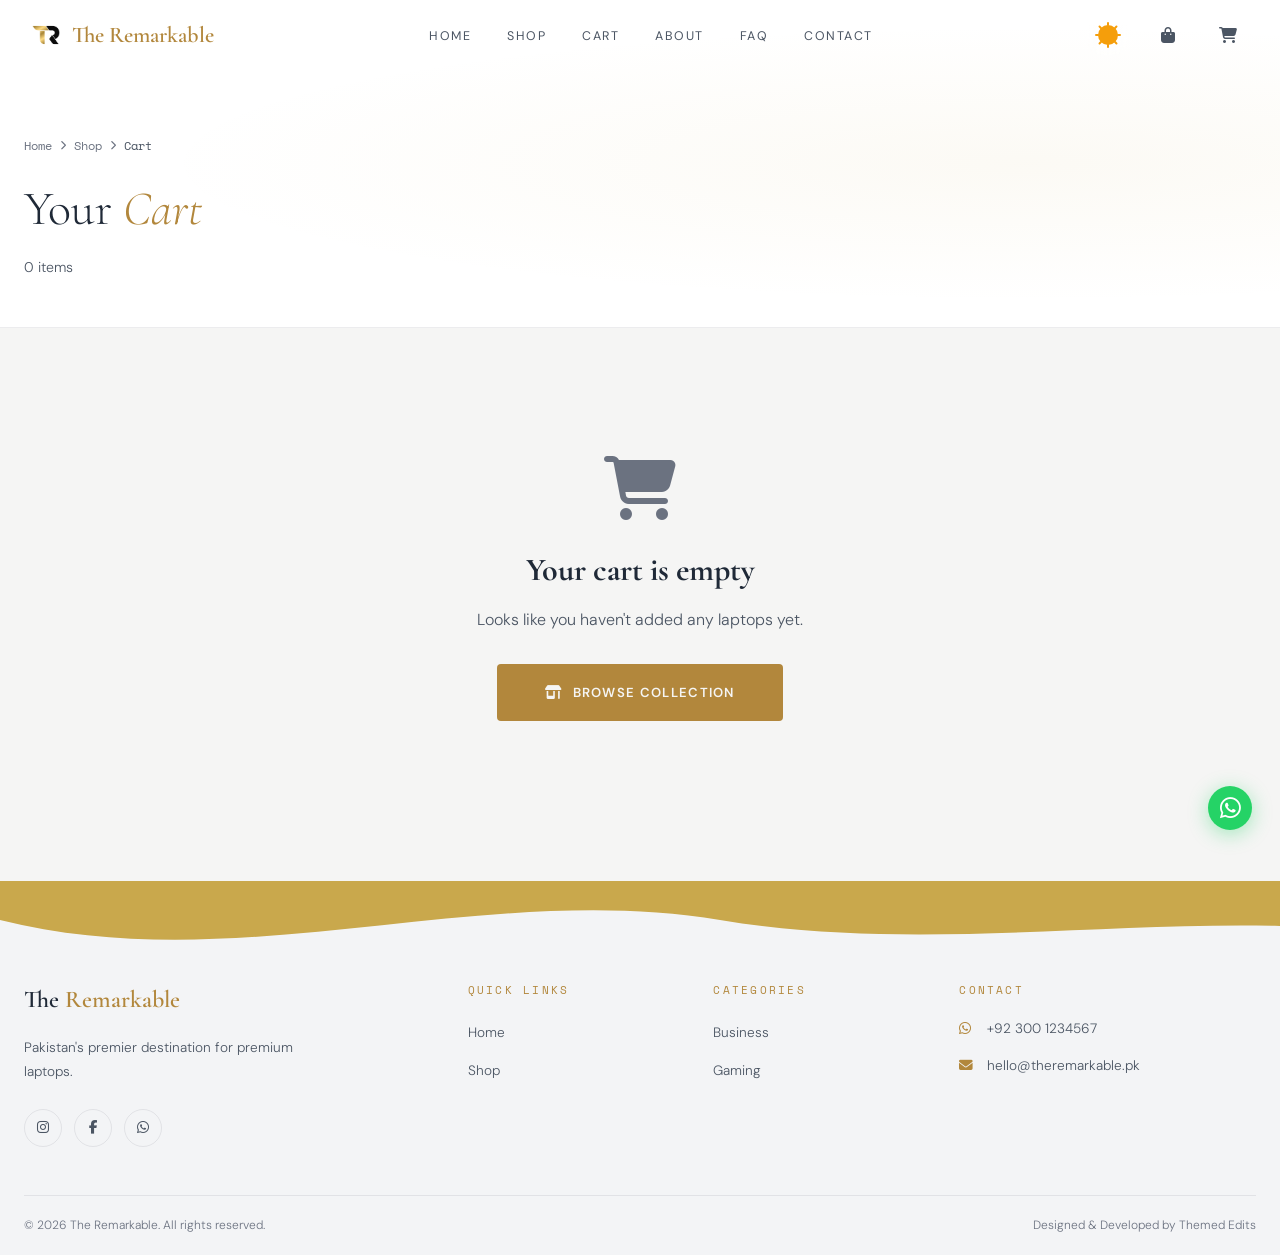
<file: cart/index.html>
<!DOCTYPE html>
<html lang="en">

<head>
  <meta charset="UTF-8">
  <meta name="viewport" content="width=device-width, initial-scale=1.0">
  <title>Cart - The Remarkable</title>
  <meta name="description"
    content="Review your selected premium laptops and proceed to secure checkout. Fast delivery and cash-on-delivery options available across Pakistan.">
  <meta name="keywords" content="laptop cart, premium laptop cart, checkout Pakistan, cart page, The Remarkable">
  <meta name="author" content="The Remarkable">
  <meta name="robots" content="index, follow">
  <link rel="canonical" href="https://the-remarkable.vercel.app/cart/">
  <meta name="theme-color" content="#0f172a">
  <meta property="og:type" content="website">
  <meta property="og:title" content="Cart - The Remarkable">
  <meta property="og:description"
    content="Review your selected premium laptops and proceed to secure checkout. Fast delivery and cash-on-delivery options available across Pakistan.">
  <meta property="og:url" content="https://the-remarkable.vercel.app/cart/">
  <meta property="og:image" content="https://the-remarkable.vercel.app/images/logo.png">
  <meta property="og:site_name" content="The Remarkable">
  <meta name="twitter:card" content="summary_large_image">
  <meta name="twitter:title" content="Cart - The Remarkable">
  <meta name="twitter:description"
    content="Review your selected premium laptops and proceed to secure checkout. Fast delivery and cash-on-delivery options available across Pakistan.">
  <meta name="twitter:image" content="https://the-remarkable.vercel.app/images/logo.png">
  <link rel="icon" href="/images/cart.png" type="image/png">
  <link rel="shortcut icon" href="/images/cart.png" type="image/png">
  <link rel="apple-touch-icon" href="/images/cart.png">
  <link rel="stylesheet" href="https://cdnjs.cloudflare.com/ajax/libs/font-awesome/6.5.0/css/all.min.css">
  <link rel="stylesheet" href="/css/style.css">
  <link rel="stylesheet" href="/css/pages.css">
</head>

<body>

  <!-- PAGE LOADER -->
  <div id="page-loader">
    <div class="loader-inner">
      <img src="/images/logo.png" alt="The Remarkable" class="loader-logo-img">
      <div class="loader-logo">The <span>Remarkable</span></div>
      <div class="loader-bar"></div>
    </div>
  </div>

  <nav id="navbar">
    <div class="nav-inner">
      <a href="/" class="nav-logo">
        <img src="/images/logo.png" alt="The Remarkable Logo" />
        <span class="logo-text">The <span>Remarkable</span></span>
      </a>
      <ul class="nav-links">
        <li><a href="/">Home</a></li>
        <li><a href="/shop/">Shop</a></li>
        <li><a href="/cart/" class="active">Cart</a></li>
        <li><a href="/#about">About</a></li>
        <li><a href="/#faq">FAQ</a></li>
        <li><a href="/#contact">Contact</a></li>
      </ul>
      <div class="nav-actions">
        <a href="/cart/" class="nav-icon-btn" title="Cart">
          <i class="fa-solid fa-bag-shopping"></i>
          <span class="cart-count"></span>
        </a>
        <button class="nav-icon-btn" data-cart title="Quick Cart">
          <i class="fa-solid fa-cart-shopping"></i>
          <span class="cart-count"></span>
        </button>
        <div class="nav-hamburger"><span></span><span></span><span></span></div>
      </div>
    </div>
  </nav>

  <div class="mobile-menu">
    <a href="/">Home</a>
    <a href="/shop/">Shop</a>
    <a href="/cart/">Cart</a>
    <a href="/#about">About</a>
    <a href="/#contact">Contact</a>
  </div>

  <div id="cart-overlay">
    <div id="cart-drawer">
      <div class="cart-drawer-head">
        <h2 class="cart-drawer-title">Your Cart</h2>
        <button class="cart-drawer-close"><i class="fa-solid fa-xmark"></i></button>
      </div>
      <div class="cart-drawer-body"></div>
      <div class="cart-drawer-foot">
        <div class="cart-subtotal">
          <span class="cart-subtotal-label">Subtotal</span>
          <span class="cart-subtotal-val">PKR 0</span>
        </div>
        <p class="cart-note"><i class="fa-solid fa-truck"></i> Free delivery on orders above PKR 50,000</p>
        <a href="/checkout/" class="cart-checkout-btn"><i class="fa-solid fa-lock"></i> Proceed to Checkout</a>
      </div>
    </div>
  </div>

  <!-- PAGE HERO -->
  <div class="page-hero">
    <div class="container">
      <div class="page-hero-inner">
        <nav class="breadcrumb">
          <a href="/">Home</a>
          <i class="fa-solid fa-chevron-right"></i>
          <a href="/shop/">Shop</a>
          <i class="fa-solid fa-chevron-right"></i>
          <span>Cart</span>
        </nav>
        <h1 class="page-hero-title">Your <span style="font-style:italic;color:var(--gold)">Cart</span></h1>
        <p class="page-hero-sub" id="cart-hero-sub">Loading...</p>
      </div>
    </div>
  </div>

  <section class="cart-section">
    <div class="container">

      <!-- EMPTY STATE -->
      <div id="cart-empty-state" style="display:none;text-align:center;padding:80px 0;">
        <i class="fa-solid fa-cart-shopping"
          style="font-size:4rem;color:var(--text-dim);margin-bottom:24px;display:block;"></i>
        <h2 style="font-family:var(--ff-display);font-size:2rem;margin-bottom:12px;">Your cart is empty</h2>
        <p style="color:var(--text-muted);margin-bottom:32px;">Looks like you haven't added any laptops yet.</p>
        <a href="/shop/" class="btn btn-primary btn-lg"><i class="fa-solid fa-shop"></i> Browse Collection</a>
      </div>

      <!-- CART CONTENT -->
      <div class="cart-grid" id="cart-content">
        <div class="cart-main">
          <div class="cart-table-head">
            <div>Product</div>
            <div>Price</div>
            <div>Quantity</div>
            <div>Total</div>
            <div></div>
          </div>
          <div class="cart-items-list" id="cart-items-list"></div>

          <div
            style="display:flex;justify-content:space-between;align-items:center;margin-top:28px;flex-wrap:wrap;gap:12px;">
            <a href="/shop/" class="btn btn-outline">
              <i class="fa-solid fa-arrow-left"></i> Continue Shopping
            </a>
            <button class="btn btn-ghost" id="clear-cart-btn">
              <i class="fa-solid fa-trash"></i> Clear Cart
            </button>
          </div>
        </div>

        <div class="cart-summary">
          <h3 class="cart-summary-title">Order Summary</h3>
          <div class="summary-row">
            <span class="label">Subtotal (<span id="item-count">0</span> items)</span>
            <span class="val" id="summary-subtotal">PKR 0</span>
          </div>
          <div class="summary-row">
            <span class="label">Delivery</span>
            <span class="val" id="summary-delivery">Free</span>
          </div>
          <div class="coupon-row">
            <input type="text" class="coupon-input" id="coupon-input" placeholder="Coupon code">
            <button class="btn btn-outline btn-sm" onclick="applyCoupon()">Apply</button>
          </div>
          <div class="summary-row" id="discount-row" style="display:none;">
            <span class="label" style="color:var(--green)"><i class="fa-solid fa-tag"></i> Discount</span>
            <span class="val" id="summary-discount" style="color:var(--green)">-PKR 0</span>
          </div>
          <hr class="summary-divider">
          <div class="summary-row summary-total">
            <span class="label">Total</span>
            <span class="val" id="summary-total">PKR 0</span>
          </div>
          <a href="/checkout/" class="btn btn-primary"
            style="width:100%;margin-top:20px;justify-content:center;padding:16px;">
            <i class="fa-solid fa-lock"></i> Proceed to Checkout
          </a>
          <div class="secure-badge" style="margin-top:12px;">
            <i class="fa-solid fa-shield-check"></i>
            <span>Secure checkout · COD available</span>
          </div>
          <div style="margin-top:20px;padding-top:20px;border-top:1px solid var(--border);">
            <div
              style="font-family:var(--ff-mono);font-size:0.65rem;letter-spacing:0.15em;color:var(--text-dim);margin-bottom:12px;text-transform:uppercase;">
              We Accept</div>
            <div style="display:flex;gap:10px;flex-wrap:wrap;">
              <span
                style="padding:6px 12px;border:1px solid var(--border);border-radius:4px;font-size:0.75rem;color:var(--text-muted);">
                <i class="fa-solid fa-money-bill-wave" style="color:var(--green);"></i> Cash on Delivery
              </span>
              <span
                style="padding:6px 12px;border:1px solid var(--border);border-radius:4px;font-size:0.75rem;color:var(--text-muted);">
                <i class="fa-solid fa-building-columns" style="color:var(--gold);"></i> Bank Transfer
              </span>
            </div>
          </div>
        </div>
      </div>
    </div>
  </section>

  <footer>
    <div class="container">
      <div class="footer-grid">
        <div class="footer-brand">
          <div class="footer-logo">The <span>Remarkable</span></div>
          <p class="footer-desc">Pakistan's premier destination for premium laptops.</p>
          <div class="footer-socials">
            <a href="/#" class="social-btn"><i class="fa-brands fa-instagram"></i></a>
            <a href="/#" class="social-btn"><i class="fa-brands fa-facebook-f"></i></a>
            <a href="https://wa.me/923243183053" class="social-btn"><i class="fa-brands fa-whatsapp"></i></a>
          </div>
        </div>
        <div>
          <div class="footer-col-title">Quick Links</div>
          <ul class="footer-links">
            <li><a href="/">Home</a></li>
            <li><a href="/shop/">Shop</a></li>
          </ul>
        </div>
        <div>
          <div class="footer-col-title">Categories</div>
          <ul class="footer-links">
            <li><a href="/shop/?cat=business">Business</a></li>
            <li><a href="/shop/?cat=gaming">Gaming</a></li>
          </ul>
        </div>
        <div>
          <div class="footer-col-title">Contact</div>
          <div class="footer-contact-item"><i class="fa-brands fa-whatsapp"></i><span>+92 300 1234567</span></div>
          <div class="footer-contact-item"><i class="fa-solid fa-envelope"></i><span>hello@theremarkable.pk</span></div>
        </div>
      </div>
    </div>
    <div class="container">
      <div class="footer-bottom">
        <span>© 2026 The Remarkable. All rights reserved.
        </span>
        <span>Designed & Developed by <a href="https://themededitsco.vercel.app/" target="_blank">Themed Edits</a>
        </span>
      </div>
  </footer>

  <a href="https://wa.me/923243183053?text=Hello!" id="whatsapp-btn" target="_blank"><i
      class="fa-brands fa-whatsapp"></i></a>
  <button id="scroll-top"><i class="fa-solid fa-chevron-up"></i></button>
  <div id="toast-container"></div>

  <script type="module">
    import '/js/main.js';

    let discount = 0;
    const COUPONS = { 'WELCOME10': 0.10, 'SAVE15': 0.15, 'REMARKABLE20': 0.20 };

    function getCart() { return JSON.parse(localStorage.getItem('tr_cart') || '[]'); }
    function saveCart(cart) { localStorage.setItem('tr_cart', JSON.stringify(cart)); }

    function renderCart() {
      const cart = getCart();
      const list = document.getElementById('cart-items-list');
      const emptyState = document.getElementById('cart-empty-state');
      const cartContent = document.getElementById('cart-content');
      const heroSub = document.getElementById('cart-hero-sub');

      if (cart.length === 0) {
        emptyState.style.display = 'block';
        cartContent.style.display = 'none';
        heroSub.textContent = '0 items';
        return;
      }

      emptyState.style.display = 'none';
      cartContent.style.display = 'grid';
      const totalItems = cart.reduce((s, i) => s + i.qty, 0);
      heroSub.textContent = `${totalItems} item${totalItems !== 1 ? 's' : ''} in your cart`;
      document.getElementById('item-count').textContent = totalItems;

      list.innerHTML = cart.map(item => `
      <div class="cart-table-row" data-id="${item.id}" data-color="${item.color || ''}">
        <div class="cart-row-product">
          <img class="cart-row-img" src="${item.image}" alt="${item.name}"
            onerror="this.src='https://images.unsplash.com/photo-1496181133206-80ce9b88a853?w=200&q=60'">
          <div>
            <div class="cart-row-name">${item.name}</div>
            <div class="cart-row-variant">${item.brand}${item.color ? ' · ' + item.color : ''}</div>
            <a href="/product/?id=${item.id}" style="font-size:0.75rem;color:var(--gold);margin-top:4px;display:inline-block;">
              <i class="fa-solid fa-eye"></i> View Details
            </a>
          </div>
        </div>
        <div class="cart-row-price">PKR ${item.price.toLocaleString()}</div>
        <div>
          <div class="qty-control">
            <button class="qty-btn" onclick="changeQty('${item.id}','${item.color || ''}',-1)">
              <i class="fa-solid fa-minus"></i>
            </button>
            <span class="qty-num">${item.qty}</span>
            <button class="qty-btn" onclick="changeQty('${item.id}','${item.color || ''}',1)">
              <i class="fa-solid fa-plus"></i>
            </button>
          </div>
        </div>
        <div class="cart-row-total">PKR ${(item.price * item.qty).toLocaleString()}</div>
        <button class="cart-row-remove" onclick="removeItem('${item.id}','${item.color || ''}')">
          <i class="fa-solid fa-trash"></i>
        </button>
      </div>`).join('');

      updateSummary(cart);
    }

    function updateSummary(cart) {
      const subtotal = cart.reduce((s, i) => s + i.price * i.qty, 0);
      const discountAmt = Math.floor(subtotal * discount);
      const delivery = subtotal >= 50000 ? 0 : 500;
      const total = subtotal - discountAmt + delivery;

      document.getElementById('summary-subtotal').textContent = `PKR ${subtotal.toLocaleString()}`;
      document.getElementById('summary-delivery').textContent = delivery === 0 ? 'Free' : `PKR ${delivery.toLocaleString()}`;
      document.getElementById('summary-total').textContent = `PKR ${total.toLocaleString()}`;

      const drow = document.getElementById('discount-row');
      if (discountAmt > 0) {
        drow.style.display = 'flex';
        document.getElementById('summary-discount').textContent = `-PKR ${discountAmt.toLocaleString()}`;
      } else {
        drow.style.display = 'none';
      }
    }

    window.changeQty = (id, color, delta) => {
      const cart = getCart();
      const item = cart.find(i => i.id === id && (i.color || '') === (color || ''));
      if (!item) return;
      item.qty = Math.max(1, item.qty + delta);
      saveCart(cart);
      renderCart();
      const count = cart.reduce((s, i) => s + i.qty, 0);
      document.querySelectorAll('.cart-count').forEach(el => { el.textContent = count; el.classList.toggle('visible', count > 0); });
    };

    window.removeItem = (id, color) => {
      let cart = getCart();
      cart = cart.filter(i => !(i.id === id && (i.color || '') === (color || '')));
      saveCart(cart);
      renderCart();
      const count = cart.reduce((s, i) => s + i.qty, 0);
      document.querySelectorAll('.cart-count').forEach(el => { el.textContent = count; el.classList.toggle('visible', count > 0); });
      window.showToast('Item removed', '', 'default', 'fa-trash');
    };

    window.applyCoupon = () => {
      const code = document.getElementById('coupon-input').value.trim().toUpperCase();
      if (COUPONS[code]) {
        discount = COUPONS[code];
        updateSummary(getCart());
        window.showToast('Coupon Applied!', `${Math.round(discount * 100)}% discount applied.`, 'success', 'fa-tag');
      } else {
        window.showToast('Invalid Coupon', 'This code is not valid or has expired.', 'error', 'fa-circle-xmark');
      }
    };

    document.getElementById('clear-cart-btn').addEventListener('click', () => {
      if (confirm('Clear all items from cart?')) {
        localStorage.removeItem('tr_cart');
        document.querySelectorAll('.cart-count').forEach(el => { el.textContent = '0'; el.classList.remove('visible'); });
        renderCart();
        window.showToast('Cart cleared', '', 'default', 'fa-trash');
      }
    });

    renderCart();
  </script>
</body>

</html>
</file>
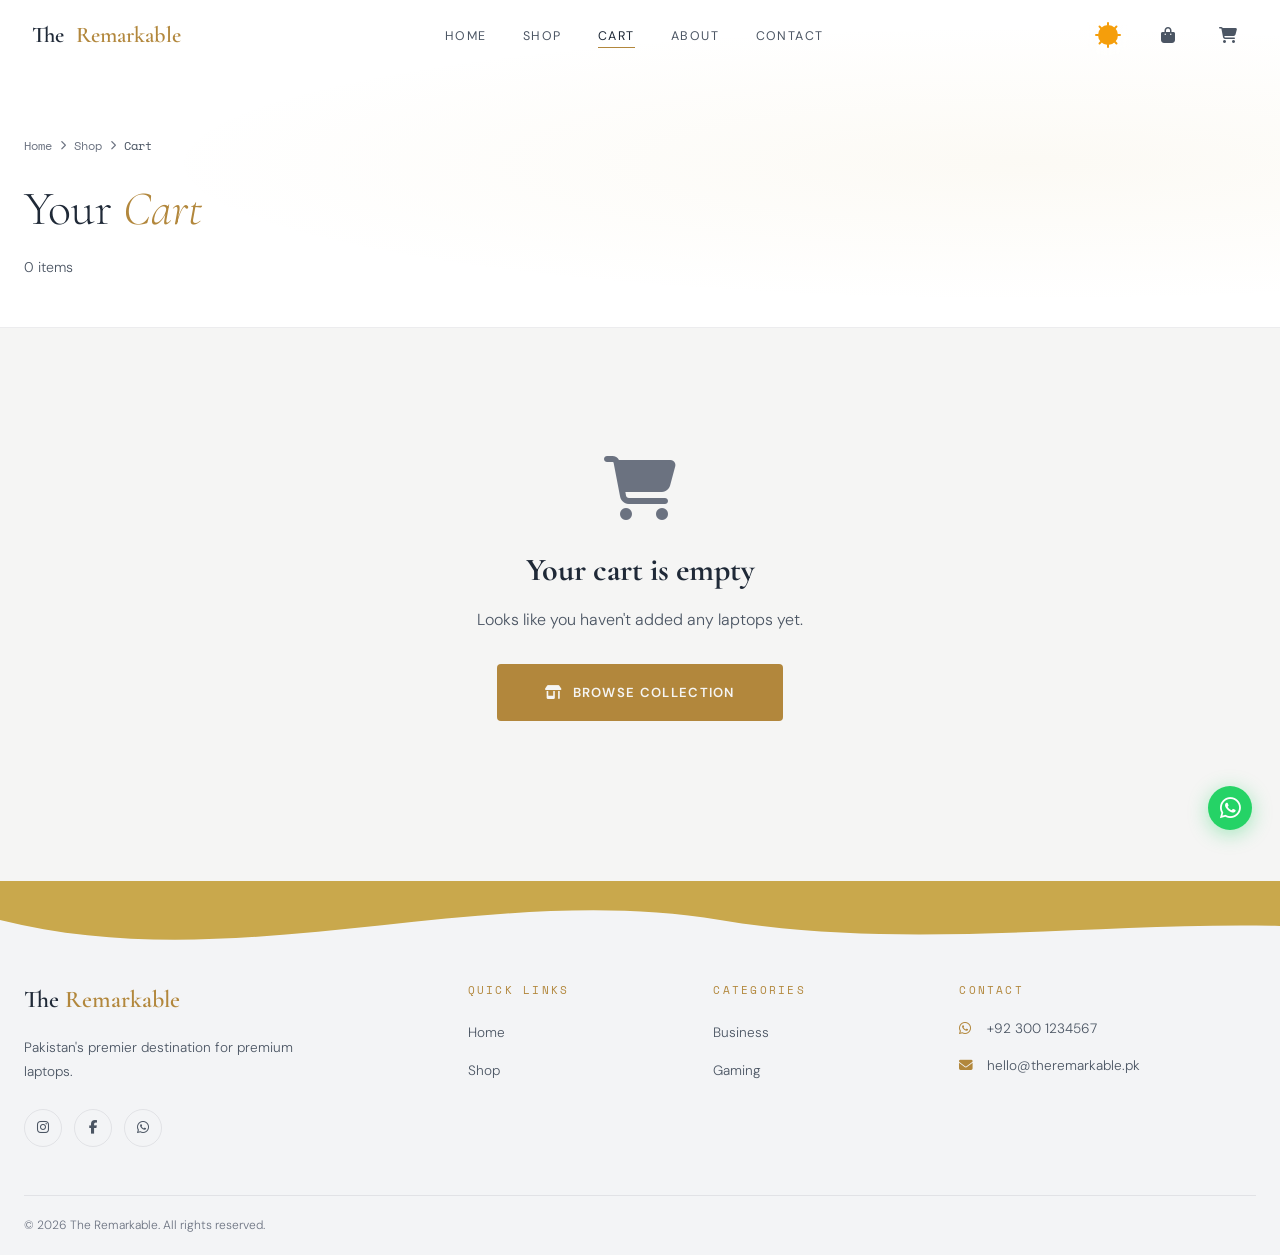
<file: cart.html>
<!DOCTYPE html>
<html lang="en">

<head>
  <meta charset="UTF-8">
  <meta name="viewport" content="width=device-width, initial-scale=1.0">
  <title>Cart — The Remarkable</title>
  <link rel="stylesheet" href="https://cdnjs.cloudflare.com/ajax/libs/font-awesome/6.5.0/css/all.min.css">
  <link rel="stylesheet" href="css/style.css">
  <link rel="stylesheet" href="css/pages.css">
</head>

<body>

  <div id="page-loader">
    <div class="loader-inner">
      <div class="loader-logo">The Remarkable</div>
      <div class="loader-bar"></div>
    </div>
  </div>

  <nav id="navbar">
    <div class="nav-inner">
      <a href="index.html" class="nav-logo">The <span>Remarkable</span></a>
      <ul class="nav-links">
        <li><a href="index.html">Home</a></li>
        <li><a href="shop.html">Shop</a></li>
        <li><a href="cart.html" class="active">Cart</a></li>
        <li><a href="index.html#about">About</a></li>
        <li><a href="index.html#contact">Contact</a></li>
      </ul>
      <div class="nav-actions">
        <a href="cart.html" class="nav-icon-btn" title="Cart">
          <i class="fa-solid fa-bag-shopping"></i>
          <span class="cart-count"></span>
        </a>
        <button class="nav-icon-btn" data-cart title="Quick Cart">
          <i class="fa-solid fa-cart-shopping"></i>
          <span class="cart-count"></span>
        </button>
        <div class="nav-hamburger"><span></span><span></span><span></span></div>
      </div>
    </div>
  </nav>

  <div class="mobile-menu">
    <a href="index.html">Home</a>
    <a href="shop.html">Shop</a>
    <a href="cart.html">Cart</a>
    <a href="index.html#about">About</a>
    <a href="index.html#contact">Contact</a>
  </div>

  <div id="cart-overlay">
    <div id="cart-drawer">
      <div class="cart-drawer-head">
        <h2 class="cart-drawer-title">Your Cart</h2>
        <button class="cart-drawer-close"><i class="fa-solid fa-xmark"></i></button>
      </div>
      <div class="cart-drawer-body"></div>
      <div class="cart-drawer-foot">
        <div class="cart-subtotal">
          <span class="cart-subtotal-label">Subtotal</span>
          <span class="cart-subtotal-val">PKR 0</span>
        </div>
        <p class="cart-note"><i class="fa-solid fa-truck"></i> Free delivery on orders above PKR 50,000</p>
        <a href="checkout.html" class="cart-checkout-btn"><i class="fa-solid fa-lock"></i> Proceed to Checkout</a>
      </div>
    </div>
  </div>

  <!-- PAGE HERO -->
  <div class="page-hero">
    <div class="container">
      <div class="page-hero-inner">
        <nav class="breadcrumb">
          <a href="index.html">Home</a>
          <i class="fa-solid fa-chevron-right"></i>
          <a href="shop.html">Shop</a>
          <i class="fa-solid fa-chevron-right"></i>
          <span>Cart</span>
        </nav>
        <h1 class="page-hero-title">Your <span style="font-style:italic;color:var(--gold)">Cart</span></h1>
        <p class="page-hero-sub" id="cart-hero-sub">Loading...</p>
      </div>
    </div>
  </div>

  <section class="cart-section">
    <div class="container">

      <!-- EMPTY STATE -->
      <div id="cart-empty-state" style="display:none;text-align:center;padding:80px 0;">
        <i class="fa-solid fa-cart-shopping"
          style="font-size:4rem;color:var(--text-dim);margin-bottom:24px;display:block;"></i>
        <h2 style="font-family:var(--ff-display);font-size:2rem;margin-bottom:12px;">Your cart is empty</h2>
        <p style="color:var(--text-muted);margin-bottom:32px;">Looks like you haven't added any laptops yet.</p>
        <a href="shop.html" class="btn btn-primary btn-lg"><i class="fa-solid fa-shop"></i> Browse Collection</a>
      </div>

      <!-- CART CONTENT -->
      <div class="cart-grid" id="cart-content">
        <div class="cart-main">
          <div class="cart-table-head">
            <div>Product</div>
            <div>Price</div>
            <div>Quantity</div>
            <div>Total</div>
            <div></div>
          </div>
          <div class="cart-items-list" id="cart-items-list"></div>

          <div
            style="display:flex;justify-content:space-between;align-items:center;margin-top:28px;flex-wrap:wrap;gap:12px;">
            <a href="shop.html" class="btn btn-outline">
              <i class="fa-solid fa-arrow-left"></i> Continue Shopping
            </a>
            <button class="btn btn-ghost" id="clear-cart-btn">
              <i class="fa-solid fa-trash"></i> Clear Cart
            </button>
          </div>
        </div>

        <div class="cart-summary">
          <h3 class="cart-summary-title">Order Summary</h3>
          <div class="summary-row">
            <span class="label">Subtotal (<span id="item-count">0</span> items)</span>
            <span class="val" id="summary-subtotal">PKR 0</span>
          </div>
          <div class="summary-row">
            <span class="label">Delivery</span>
            <span class="val" id="summary-delivery">Free</span>
          </div>
          <div class="coupon-row">
            <input type="text" class="coupon-input" id="coupon-input" placeholder="Coupon code">
            <button class="btn btn-outline btn-sm" onclick="applyCoupon()">Apply</button>
          </div>
          <div class="summary-row" id="discount-row" style="display:none;">
            <span class="label" style="color:var(--green)"><i class="fa-solid fa-tag"></i> Discount</span>
            <span class="val" id="summary-discount" style="color:var(--green)">-PKR 0</span>
          </div>
          <hr class="summary-divider">
          <div class="summary-row summary-total">
            <span class="label">Total</span>
            <span class="val" id="summary-total">PKR 0</span>
          </div>
          <a href="checkout.html" class="btn btn-primary"
            style="width:100%;margin-top:20px;justify-content:center;padding:16px;">
            <i class="fa-solid fa-lock"></i> Proceed to Checkout
          </a>
          <div class="secure-badge" style="margin-top:12px;">
            <i class="fa-solid fa-shield-check"></i>
            <span>Secure checkout · COD available</span>
          </div>
          <div style="margin-top:20px;padding-top:20px;border-top:1px solid var(--border);">
            <div
              style="font-family:var(--ff-mono);font-size:0.65rem;letter-spacing:0.15em;color:var(--text-dim);margin-bottom:12px;text-transform:uppercase;">
              We Accept</div>
            <div style="display:flex;gap:10px;flex-wrap:wrap;">
              <span
                style="padding:6px 12px;border:1px solid var(--border);border-radius:4px;font-size:0.75rem;color:var(--text-muted);">
                <i class="fa-solid fa-money-bill-wave" style="color:var(--green);"></i> Cash on Delivery
              </span>
              <span
                style="padding:6px 12px;border:1px solid var(--border);border-radius:4px;font-size:0.75rem;color:var(--text-muted);">
                <i class="fa-solid fa-building-columns" style="color:var(--gold);"></i> Bank Transfer
              </span>
            </div>
          </div>
        </div>
      </div>
    </div>
  </section>

  <footer>
    <div class="container">
      <div class="footer-grid">
        <div class="footer-brand">
          <div class="footer-logo">The <span>Remarkable</span></div>
          <p class="footer-desc">Pakistan's premier destination for premium laptops.</p>
          <div class="footer-socials">
            <a href="#" class="social-btn"><i class="fa-brands fa-instagram"></i></a>
            <a href="#" class="social-btn"><i class="fa-brands fa-facebook-f"></i></a>
            <a href="https://wa.me/923001234567" class="social-btn"><i class="fa-brands fa-whatsapp"></i></a>
          </div>
        </div>
        <div>
          <div class="footer-col-title">Quick Links</div>
          <ul class="footer-links">
            <li><a href="index.html">Home</a></li>
            <li><a href="shop.html">Shop</a></li>
          </ul>
        </div>
        <div>
          <div class="footer-col-title">Categories</div>
          <ul class="footer-links">
            <li><a href="shop.html?cat=business">Business</a></li>
            <li><a href="shop.html?cat=gaming">Gaming</a></li>
          </ul>
        </div>
        <div>
          <div class="footer-col-title">Contact</div>
          <div class="footer-contact-item"><i class="fa-brands fa-whatsapp"></i><span>+92 300 1234567</span></div>
          <div class="footer-contact-item"><i class="fa-solid fa-envelope"></i><span>hello@theremarkable.pk</span></div>
        </div>
      </div>
    </div>
    <div class="container">
      <div class="footer-bottom">
        <span>© 2026 The Remarkable. All rights reserved.
        </span>
      </div>
    </div>
  </footer>

  <a href="https://wa.me/923001234567?text=Hello!" id="whatsapp-btn" target="_blank"><i
      class="fa-brands fa-whatsapp"></i></a>
  <button id="scroll-top"><i class="fa-solid fa-chevron-up"></i></button>
  <div id="toast-container"></div>

  <script type="module">
    import './js/main.js';

    let discount = 0;
    const COUPONS = { 'WELCOME10': 0.10, 'SAVE15': 0.15, 'REMARKABLE20': 0.20 };

    function getCart() { return JSON.parse(localStorage.getItem('tr_cart') || '[]'); }
    function saveCart(cart) { localStorage.setItem('tr_cart', JSON.stringify(cart)); }

    function renderCart() {
      const cart = getCart();
      const list = document.getElementById('cart-items-list');
      const emptyState = document.getElementById('cart-empty-state');
      const cartContent = document.getElementById('cart-content');
      const heroSub = document.getElementById('cart-hero-sub');

      if (cart.length === 0) {
        emptyState.style.display = 'block';
        cartContent.style.display = 'none';
        heroSub.textContent = '0 items';
        return;
      }

      emptyState.style.display = 'none';
      cartContent.style.display = 'grid';
      const totalItems = cart.reduce((s, i) => s + i.qty, 0);
      heroSub.textContent = `${totalItems} item${totalItems !== 1 ? 's' : ''} in your cart`;
      document.getElementById('item-count').textContent = totalItems;

      list.innerHTML = cart.map(item => `
      <div class="cart-table-row" data-id="${item.id}" data-color="${item.color || ''}">
        <div class="cart-row-product">
          <img class="cart-row-img" src="${item.image}" alt="${item.name}"
            onerror="this.src='https://images.unsplash.com/photo-1496181133206-80ce9b88a853?w=200&q=60'">
          <div>
            <div class="cart-row-name">${item.name}</div>
            <div class="cart-row-variant">${item.brand}${item.color ? ' · ' + item.color : ''}</div>
            <a href="product.html?id=${item.id}" style="font-size:0.75rem;color:var(--gold);margin-top:4px;display:inline-block;">
              <i class="fa-solid fa-eye"></i> View Details
            </a>
          </div>
        </div>
        <div class="cart-row-price">PKR ${item.price.toLocaleString()}</div>
        <div>
          <div class="qty-control">
            <button class="qty-btn" onclick="changeQty('${item.id}','${item.color || ''}',-1)">
              <i class="fa-solid fa-minus"></i>
            </button>
            <span class="qty-num">${item.qty}</span>
            <button class="qty-btn" onclick="changeQty('${item.id}','${item.color || ''}',1)">
              <i class="fa-solid fa-plus"></i>
            </button>
          </div>
        </div>
        <div class="cart-row-total">PKR ${(item.price * item.qty).toLocaleString()}</div>
        <button class="cart-row-remove" onclick="removeItem('${item.id}','${item.color || ''}')">
          <i class="fa-solid fa-trash"></i>
        </button>
      </div>`).join('');

      updateSummary(cart);
    }

    function updateSummary(cart) {
      const subtotal = cart.reduce((s, i) => s + i.price * i.qty, 0);
      const discountAmt = Math.floor(subtotal * discount);
      const delivery = subtotal >= 50000 ? 0 : 500;
      const total = subtotal - discountAmt + delivery;

      document.getElementById('summary-subtotal').textContent = `PKR ${subtotal.toLocaleString()}`;
      document.getElementById('summary-delivery').textContent = delivery === 0 ? 'Free' : `PKR ${delivery.toLocaleString()}`;
      document.getElementById('summary-total').textContent = `PKR ${total.toLocaleString()}`;

      const drow = document.getElementById('discount-row');
      if (discountAmt > 0) {
        drow.style.display = 'flex';
        document.getElementById('summary-discount').textContent = `-PKR ${discountAmt.toLocaleString()}`;
      } else {
        drow.style.display = 'none';
      }
    }

    window.changeQty = (id, color, delta) => {
      const cart = getCart();
      const item = cart.find(i => i.id === id && (i.color || '') === (color || ''));
      if (!item) return;
      item.qty = Math.max(1, item.qty + delta);
      saveCart(cart);
      renderCart();
      const count = cart.reduce((s, i) => s + i.qty, 0);
      document.querySelectorAll('.cart-count').forEach(el => { el.textContent = count; el.classList.toggle('visible', count > 0); });
    };

    window.removeItem = (id, color) => {
      let cart = getCart();
      cart = cart.filter(i => !(i.id === id && (i.color || '') === (color || '')));
      saveCart(cart);
      renderCart();
      const count = cart.reduce((s, i) => s + i.qty, 0);
      document.querySelectorAll('.cart-count').forEach(el => { el.textContent = count; el.classList.toggle('visible', count > 0); });
      window.showToast('Item removed', '', 'default', 'fa-trash');
    };

    window.applyCoupon = () => {
      const code = document.getElementById('coupon-input').value.trim().toUpperCase();
      if (COUPONS[code]) {
        discount = COUPONS[code];
        updateSummary(getCart());
        window.showToast('Coupon Applied!', `${Math.round(discount * 100)}% discount applied.`, 'success', 'fa-tag');
      } else {
        window.showToast('Invalid Coupon', 'This code is not valid or has expired.', 'error', 'fa-circle-xmark');
      }
    };

    document.getElementById('clear-cart-btn').addEventListener('click', () => {
      if (confirm('Clear all items from cart?')) {
        localStorage.removeItem('tr_cart');
        document.querySelectorAll('.cart-count').forEach(el => { el.textContent = '0'; el.classList.remove('visible'); });
        renderCart();
        window.showToast('Cart cleared', '', 'default', 'fa-trash');
      }
    });

    renderCart();
  </script>
</body>

</html>
</file>
<file: css/style.css>
/* ============================================
   THE REMARKABLE — Design System
   Theme: Refined Dark Luxury / Modern Minimal
   ============================================ */

@import url('https://fonts.googleapis.com/css2?family=Cormorant+Garamond:ital,wght@0,300;0,400;0,600;1,300;1,400&family=DM+Sans:opsz,wght@9..40,300;9..40,400;9..40,500&family=Space+Mono:wght@400;700&display=swap');

/* ── CSS Variables ── */
:root {
  --bg: #0a0a0a;
  --bg2: #111111;
  --bg3: #181818;
  --surface: #1e1e1e;
  --border: rgba(255, 255, 255, 0.08);
  --border-light: rgba(255, 255, 255, 0.15);
  --gold: #c9a84c;
  --gold-light: #e8c97a;
  --gold-dark: #9a7a32;
  --text: #f0ede8;
  --text-muted: #888880;
  --text-dim: #555550;
  --white: #ffffff;
  --red: #e05252;
  --green: #4caf76;

  --ff-display: 'Cormorant Garamond', serif;
  --ff-body: 'DM Sans', sans-serif;
  --ff-mono: 'Space Mono', monospace;

  --radius: 4px;
  --radius-lg: 12px;
  --shadow: 0 4px 24px rgba(0, 0, 0, 0.6);
  --shadow-lg: 0 12px 48px rgba(0, 0, 0, 0.8);
  --transition: 0.3s cubic-bezier(0.4, 0, 0.2, 1);
  --transition-fast: 0.15s ease;
  --navbar-shadow: 0 2px 22px rgba(255, 255, 255, 0.08);

  --nav-h: 72px;
}

body[data-theme="light"] {
  --bg: #f5f5f4;
  --bg2: #ffffff;
  --bg3: #f3f4f6;
  --surface: #ffffff;
  --border: rgba(15, 23, 42, 0.08);
  --border-light: rgba(15, 23, 42, 0.12);
  --gold: #b2873c;
  --gold-light: #d3b367;
  --gold-dark: #8a6c34;
  --text: #1f2937;
  --text-muted: #4b5563;
  --text-dim: #6b7280;
  --white: #111827;
  --red: #c0392b;
  --green: #2f855a;
  --shadow: 0 12px 36px rgba(15, 23, 42, 0.08);
  --shadow-lg: 0 18px 72px rgba(15, 23, 42, 0.1);
  color-scheme: light;
  --navbar-shadow: 0 2px 22px rgba(0, 0, 0, 0.25);
}

/* ── Reset ── */
*,
*::before,
*::after {
  box-sizing: border-box;
  margin: 0;
  padding: 0;
}

html {
  scroll-behavior: smooth;
  font-size: 16px;
  overflow-x: hidden
}

body {
  background: var(--bg);
  color: var(--text);
  font-family: var(--ff-body);
  font-weight: 300;
  line-height: 1.6;
  overflow-x: hidden;
  -webkit-font-smoothing: antialiased;
}

img {
  max-width: 100%;
  display: block;
}

a {
  color: inherit;
  text-decoration: none;
}

ul {
  list-style: none;
}

button {
  cursor: pointer;
  border: none;
  background: none;
  font-family: inherit;
}

/* --- Modern Theme Toggle Container --- */
.theme-toggle-btn {
  position: relative;
  width: 44px;
  height: 44px;
  border-radius: 12px;
  /* border: 1px solid rgba(0, 0, 0, 0.08); */
  /* background: rgba(255, 255, 255, 0.6); */
  backdrop-filter: blur(8px);
  cursor: pointer;
  display: flex;
  align-items: center;
  justify-content: center;
  transition: all 0.3s cubic-bezier(0.4, 0, 0.2, 1);
  overflow: hidden;
}


/* --- The Morphing Animated Icon --- */
.theme-toggle-icon {
  position: relative;
  width: 20px;
  height: 20px;
  transition: transform 0.6s cubic-bezier(0.34, 1.56, 0.64, 1);
}

/* The central body of the Sun / Moon */
.sun-core {
  position: absolute;
  top: 0;
  left: 0;
  width: 20px;
  height: 20px;
  border-radius: 50%;
  background: #f59e0b;
  /* Golden Sun color */
  transition: all 0.5s cubic-bezier(0.4, 0, 0.2, 1);
}

/* The radial Sun rays */
.sun-ray {
  position: absolute;
  top: 50%;
  left: 50%;
  width: 2px;
  height: 4px;
  background: #f59e0b;
  border-radius: 1px;
  transform-origin: center center;
  transition: all 0.4s cubic-bezier(0.4, 0, 0.2, 1);
}

/* Distribute 8 rays symmetrically around the core */
.sun-ray:nth-child(2) {
  transform: translate(-50%, -50%) rotate(0deg) translateY(-11px);
}

.sun-ray:nth-child(3) {
  transform: translate(-50%, -50%) rotate(45deg) translateY(-11px);
}

.sun-ray:nth-child(4) {
  transform: translate(-50%, -50%) rotate(90deg) translateY(-11px);
}

.sun-ray:nth-child(5) {
  transform: translate(-50%, -50%) rotate(135deg) translateY(-11px);
}

.sun-ray:nth-child(6) {
  transform: translate(-50%, -50%) rotate(180deg) translateY(-11px);
}

.sun-ray:nth-child(7) {
  transform: translate(-50%, -50%) rotate(225deg) translateY(-11px);
}

.sun-ray:nth-child(8) {
  transform: translate(-50%, -50%) rotate(270deg) translateY(-11px);
}

.sun-ray:nth-child(9) {
  transform: translate(-50%, -50%) rotate(315deg) translateY(-11px);
}



/* Spin the whole asset container on click */
[data-theme="dark"] .theme-toggle-icon {
  transform: rotate(45deg);
}

/* Transform the Sun core into a crescent Moon using a box shadow mask */
[data-theme="dark"] .sun-core {
  background: transparent;
  box-shadow: inset -6px -4px 0 0 #e2e8f0;
  /* Crisp white crescent shape */
}

/* Shrink and dissolve the rays away into the core */
[data-theme="dark"] .sun-ray {
  opacity: 0;
  height: 0px;
  transform: translate(-50%, -50%) rotate(0deg) translateY(0px) !important;
}


input,
textarea,
select {
  font-family: inherit;
}

/* ── Scrollbar ── */
::-webkit-scrollbar {
  width: 6px;
}

::-webkit-scrollbar-track {
  background: var(--bg2);
}

::-webkit-scrollbar-thumb {
  background: var(--gold-dark);
  border-radius: 3px;
}

/* ── Selection ── */
::selection {
  background: var(--gold);
  color: var(--bg);
}

/* ── Utility ── */
.container {
  max-width: 1280px;
  margin: 0 auto;
  padding: 0 24px;
}

.container-sm {
  max-width: 900px;
  margin: 0 auto;
  padding: 0 24px;
}

.visually-hidden {
  position: absolute;
  opacity: 0;
  pointer-events: none;
}

/* ── Page Loader ── */
#page-loader {
  position: fixed;
  inset: 0;
  z-index: 9999;
  background: var(--bg);
  display: flex;
  align-items: center;
  justify-content: center;
  transition: opacity 0.6s ease, visibility 0.6s ease;
  padding: 20px;
}

#page-loader.hidden {
  opacity: 0;
  visibility: hidden;
  pointer-events: none;
}

.loader-inner {
  display: flex;
  flex-direction: column;
  align-items: center;
  gap: 20px;
  text-align: center;
}

.loader-logo-wrap {
  display: flex;
  align-items: center;
  gap: 12px;
  animation: fadeIn 0.8s ease;
}

.loader-logo-img {
  height: 160px;
  width: auto;
  object-fit: contain;
  filter: brightness(1.1);
}

.loader-logo {
  font-family: var(--ff-display);
  font-size: 2rem;
  font-weight: 300;
  letter-spacing: 0.3em;
  color: var(--text);
  text-transform: uppercase;
}

.loader-logo span {
  color: var(--gold);
}

.loader-tagline {
  font-family: var(--ff-mono);
  font-size: 0.6rem;
  letter-spacing: 0.3em;
  color: var(--text-dim);
  text-transform: uppercase;
  animation: fadeIn 0.8s ease 0.2s both;
}

.loader-bar {
  width: 120px;
  height: 1px;
  background: var(--border);
  position: relative;
  overflow: hidden;
}

.loader-bar::after {
  content: '';
  position: absolute;
  top: 0;
  left: -100%;
  width: 100%;
  height: 100%;
  background: var(--gold);
  animation: loaderSlide 1.2s ease infinite;
}

@keyframes loaderSlide {
  to {
    left: 100%;
  }
}

@keyframes fadeIn {
  from {
    opacity: 0;
    transform: translateY(10px);
  }

  to {
    opacity: 1;
    transform: none;
  }
}

/* ── Navigation ── */
#navbar {
  position: fixed;
  top: 0;
  left: 0;
  right: 0;
  z-index: 1000;
  height: 70px;
  display: flex;
  align-items: center;
  padding: 2rem 2rem;
  transition: all var(--transition);
}

#navbar.scrolled {
  background: color-mix(in srgb, var(--bg) 75%, transparent);

  backdrop-filter: blur(15px);
  -webkit-backdrop-filter: blur(15px);

  padding: 1rem 4rem;
  top: 10px;
  margin: 0 2rem;
  border-radius: 9999px;

  /* subtle glass border */
  /* border: 1px solid rgba(255, 255, 255, 0.12); */

  /* depth */
  box-shadow:
    var(--navbar-shadow),
    inset 0 2px 2px rgba(255, 255, 255, 0.15),
    inset 0 -2px 2px rgba(0, 0, 0, 0.15);
}

.nav-logo-span {
  color: var(--white);
}

.nav-inner {
  width: 100%;
  max-width: 1280px;
  margin: 0 auto;
  display: flex;
  align-items: center;
  justify-content: space-between;
}

.nav-logo {
  font-family: var(--ff-display);
  font-size: 1.4rem;
  font-weight: 600;
  display: flex;
  align-items: center;
  gap: 12px;

  color: var(--text);
  transition: color var(--transition);
}

.nav-logo img {
  height: 28px;
  width: auto;
  object-fit: contain;

  /* premium feel */
  filter: brightness(1.1);
  transition: transform 0.3s ease;
}



.nav-logo:hover img {
  transform: scale(1.05);
}

.nav-logo span {
  color: var(--gold);
}

.nav-logo:hover {
  color: var(--gold);
}

.nav-links {
  display: flex;
  align-items: center;
  gap: 36px;
}

.nav-links a {
  font-size: 0.78rem;
  font-weight: 400;
  letter-spacing: 0.12em;
  text-transform: uppercase;
  color: var(--text-muted);
  transition: color var(--transition);
  position: relative;
}

.nav-links a::after {
  content: '';
  position: absolute;
  bottom: -4px;
  left: 0;
  right: 0;
  height: 1px;
  background: var(--gold);
  transform: scaleX(0);
  transform-origin: left;
  transition: transform var(--transition);
}

.nav-links a:hover,
.nav-links a.active {
  color: var(--text);
}

.nav-links a:hover::after,
.nav-links a.active::after {
  transform: scaleX(1);
}

.nav-actions {
  display: flex;
  align-items: center;
  gap: 20px;
}

.nav-icon-btn {
  width: 40px;
  height: 40px;
  display: flex;
  align-items: center;
  justify-content: center;
  color: var(--text-muted);
  border-radius: 50%;
  transition: color var(--transition), background var(--transition);
  font-size: 1rem;
  position: relative;
}

.nav-icon-btn:hover {
  color: var(--text);
  background: var(--surface);
}

.theme-toggle-btn {
  border-radius: 14px;
}

.theme-toggle-btn i {
  transition: transform var(--transition);
}

.theme-toggle-btn:hover i {
  transform: rotate(10deg);
}

.theme-logo-swap {
  transition: opacity 0.28s ease;
  opacity: 1;
}

.cart-count {
  position: absolute;
  top: 4px;
  right: 4px;
  width: 16px;
  height: 16px;
  background: var(--gold);
  color: var(--bg);
  border-radius: 50%;
  font-size: 0.6rem;
  font-weight: 700;
  display: flex;
  align-items: center;
  justify-content: center;
  font-family: var(--ff-mono);
  opacity: 0;
  transform: scale(0);
  transition: all var(--transition);
}

.cart-count.visible {
  opacity: 1;
  transform: scale(1);
}

.cart-count.bump {
  animation: bump 0.35s cubic-bezier(0.36, 0.07, 0.19, 0.97);
}

@keyframes bump {

  0%,
  100% {
    transform: scale(1);
  }

  40% {
    transform: scale(1.6);
  }
}

.nav-hamburger {
  display: none !important;
  flex-direction: column;
  gap: 5px;
  padding: 8px;
  cursor: pointer;
}

.nav-hamburger span {
  display: block;
  width: 22px;
  height: 1.5px;
  background: var(--text-muted);
  transition: all var(--transition);
}

.nav-hamburger.open span:nth-child(1) {
  transform: translateY(6.5px) rotate(45deg);
}

.nav-hamburger.open span:nth-child(2) {
  opacity: 0;
}

.nav-hamburger.open span:nth-child(3) {
  transform: translateY(-6.5px) rotate(-45deg);
}

/* Mobile Menu Base */
.mobile-menu {
  position: fixed;
  inset: 0;
  z-index: 999;

  display: flex;
  flex-direction: column;
  justify-content: center;
  padding: 40px;

  pointer-events: none;
}

/* Expanding BG */
.mobile-menu::before {
  content: "";
  position: absolute;

  top: var(--menu-y, 20px);
  left: var(--menu-x, 20px);

  width: 20px;
  height: 20px;
  border-radius: 50%;
  background: var(--bg2);

  transform: translate(-50%, -50%) scale(0);
  transform-origin: center;

  transition: transform 0.6s cubic-bezier(.77, 0, .18, 1);
}

/* OPEN STATE (expand) */
.mobile-menu.open {
  pointer-events: auto;
}

.mobile-menu.open::before {
  transform: translate(-50%, -50%) scale(120);
}

/* CLOSING (go down) */
.mobile-menu.closing::before {
  transform: translate(-50%, 150%) scale(0);
  transition: transform 0.5s ease;
}

/* LINKS */
.mobile-menu a {
  position: relative;
  font-size: 1.2rem;
  margin: 12px 0;
  color: var(--text-muted);
  text-decoration: none;
  opacity: 0;

  transform: translateX(60px);
  transition: all 0.5s ease;
}

/* alternate direction */
.mobile-menu a:nth-child(even) {
  transform: translateX(-60px);
}

/* SHOW LINKS */
.mobile-menu.open a {
  opacity: 1;
  transform: translateX(0);
}

/* STAGGER */
.mobile-menu.open a:nth-child(1) {
  transition-delay: 0.2s;
}

.mobile-menu.open a:nth-child(2) {
  transition-delay: 0.3s;
}

.mobile-menu.open a:nth-child(3) {
  transition-delay: 0.4s;
}

.mobile-menu.open a:nth-child(4) {
  transition-delay: 0.5s;
}

.mobile-menu.open a:nth-child(5) {
  transition-delay: 0.6s;
}

.mobile-menu.open a:nth-child(6) {
  transition-delay: 0.7s;
}

/* EXIT LINKS */
.mobile-menu.closing a {
  opacity: 0;
  transform: translateY(40px);
  transition-delay: 0s;
}

.mobile-menu a:hover {
  color: var(--gold);
}



/* ── Breadcrumb ── */
.breadcrumb {
  display: flex;
  align-items: center;
  gap: 8px;
  font-size: 0.75rem;
  font-family: var(--ff-mono);
  color: var(--text-dim);
  padding: 16px 0;
}

.breadcrumb a {
  transition: color var(--transition);
}

.breadcrumb a:hover {
  color: var(--gold);
}

.breadcrumb i {
  font-size: 0.6rem;
  color: var(--text-dim);
}

.breadcrumb span {
  color: var(--text-muted);
}

/* ── Buttons ── */
.btn {
  display: inline-flex;
  align-items: center;
  justify-content: center;
  gap: 10px;
  padding: 14px 32px;
  font-size: 0.78rem;
  font-weight: 500;
  letter-spacing: 0.1em;
  text-transform: uppercase;
  border-radius: var(--radius);
  transition: all var(--transition);
  position: relative;
  overflow: hidden;
  white-space: nowrap;
}

.btn::before {
  content: '';
  position: absolute;
  inset: 0;
  background: rgba(255, 255, 255, 0.05);
  transform: scaleX(0);
  transform-origin: left;
  transition: transform var(--transition);
}

.btn:hover::before {
  transform: scaleX(1);
}

.btn-primary {
  background: var(--gold);
  color: var(--bg);
  font-weight: 600;
}

.btn-primary:hover {
  background: var(--gold-light);
  transform: translateY(-2px);
  box-shadow: 0 8px 24px rgba(201, 168, 76, 0.3);
}

.btn-outline {
  border: 1px solid var(--border-light);
  color: var(--text);
}

.btn-outline:hover {
  border-color: var(--gold);
  color: var(--gold);
  transform: translateY(-2px);
}

.btn-ghost {
  color: var(--text-muted);
  padding: 10px 20px;
}

.btn-ghost:hover {
  color: var(--text);
  background: var(--surface);
}

.btn-sm {
  padding: 10px 20px;
  font-size: 0.72rem;
}

.btn-lg {
  padding: 18px 48px;
  font-size: 0.82rem;
}

.btn-icon {
  padding: 12px;
}

.btn:disabled {
  opacity: 0.5;
  cursor: not-allowed;
  transform: none !important;
}

/* ── Section Headers ── */
.section-header {
  text-align: center;
  margin-bottom: 64px;
}

.section-eyebrow {
  display: inline-block;
  font-family: var(--ff-mono);
  font-size: 0.7rem;
  letter-spacing: 0.25em;
  text-transform: uppercase;
  color: var(--gold);
  margin-bottom: 16px;
}

.section-title {
  font-family: var(--ff-display);
  font-size: clamp(2rem, 4vw, 3rem);
  font-weight: 300;
  line-height: 1.1;
  color: var(--text);
}

.section-title em {
  font-style: italic;
  color: var(--gold);
}

.section-sub {
  margin-top: 16px;
  font-size: 0.9rem;
  color: var(--text-muted);
  max-width: 500px;
  margin-left: auto;
  margin-right: auto;
}

.divider {
  width: 60px;
  height: 1px;
  background: linear-gradient(90deg, transparent, var(--gold), transparent);
  margin: 24px auto 0;
}

/* ── Product Cards ── */
.product-card {
  background: var(--bg2);
  border: 1px solid var(--border);
  border-radius: var(--radius-lg);
  overflow: hidden;
  transition: all var(--transition);
  position: relative;
  group: true;
}

.product-card:hover {
  border-color: var(--border-light);
  transform: translateY(-6px);
  box-shadow: var(--shadow-lg);
}

.product-img-wrap {
  aspect-ratio: 4/3;
  overflow: hidden;
  background: var(--surface);
  position: relative;
}

.product-img-wrap img {
  width: 100%;
  height: 100%;
  object-fit: cover;
  transition: transform 0.6s ease;
}

.product-card:hover .product-img-wrap img {
  transform: scale(1.05);
}

.product-badge {
  position: absolute;
  top: 12px;
  left: 12px;
  padding: 4px 10px;
  font-family: var(--ff-mono);
  font-size: 0.65rem;
  letter-spacing: 0.1em;
  text-transform: uppercase;
  border-radius: 2px;
  background: var(--gold);
  color: var(--bg);
}

.product-badge.new {
  background: var(--green);
  color: var(--white);
}

.product-badge.sale {
  background: var(--red);
  color: var(--text);
}

.product-actions-overlay {
  position: absolute;
  bottom: 0;
  left: 0;
  right: 0;
  padding: 16px;
  background: linear-gradient(to top,
      color-mix(in srgb, var(--bg) 95%, transparent),
      transparent);
  transform: translateY(100%);
  transition: transform var(--transition);
  display: flex;
  gap: 8px;
}

.product-card:hover .product-actions-overlay {
  transform: translateY(0);
}

.product-info {
  padding: 20px;
}

.product-brand {
  font-family: var(--ff-mono);
  font-size: 0.65rem;
  letter-spacing: 0.2em;
  color: var(--gold);
  text-transform: uppercase;
  margin-bottom: 6px;
}

.product-name {
  font-family: var(--ff-display);
  font-size: 1.15rem;
  font-weight: 400;
  color: var(--text);
  margin-bottom: 8px;
  line-height: 1.3;
}

.product-specs {
  font-size: 0.75rem;
  color: var(--text-muted);
  margin-bottom: 16px;
  display: flex;
  flex-wrap: wrap;
  gap: 4px 16px;
}

.product-specs span {
  display: flex;
  align-items: center;
  gap: 5px;
}

.product-specs i {
  color: var(--gold);
  font-size: 0.65rem;
}

.product-footer {
  display: flex;
  align-items: center;
  justify-content: space-between;
}

.product-price {
  display: flex;
  flex-direction: column;
}

.price-current {
  font-family: var(--ff-mono);
  font-size: 1.1rem;
  font-weight: 700;
  color: var(--text);
}

.price-old {
  font-family: var(--ff-mono);
  font-size: 0.75rem;
  color: var(--text-dim);
  text-decoration: line-through;
}

.add-to-cart-btn {
  width: 42px;
  height: 42px;
  border-radius: 50%;
  background: var(--surface);
  border: 1px solid var(--border-light);
  display: flex;
  align-items: center;
  justify-content: center;
  color: var(--text-muted);
  font-size: 1rem;
  transition: all var(--transition);
  position: relative;
  overflow: hidden;
}

.add-to-cart-btn:hover {
  background: var(--gold);
  color: var(--bg);
  border-color: var(--gold);
  transform: scale(1.1);
}

.add-to-cart-btn.adding {
  animation: cartBounce 0.5s ease;
}

@keyframes cartBounce {
  0% {
    transform: scale(1);
  }

  30% {
    transform: scale(0.85);
  }

  60% {
    transform: scale(1.2);
  }

  100% {
    transform: scale(1);
  }
}

/* ── Cart Fly Animation ── */
.fly-item {
  position: fixed;
  width: 40px;
  height: 40px;
  background: var(--gold);
  border-radius: 50%;
  display: flex;
  align-items: center;
  justify-content: center;
  color: var(--bg);
  font-size: 1rem;
  z-index: 9998;
  pointer-events: none;
  transition: none;
}

/* ── Forms ── */
.form-group {
  display: flex;
  flex-direction: column;
  gap: 8px;
}

.form-label {
  font-size: 0.75rem;
  letter-spacing: 0.1em;
  text-transform: uppercase;
  color: var(--text-muted);
  font-family: var(--ff-mono);
}

.form-input {
  background: var(--bg3);
  border: 1px solid var(--border);
  border-radius: var(--radius);
  padding: 14px 16px;
  color: var(--text);
  font-size: 0.9rem;
  transition: border-color var(--transition), box-shadow var(--transition);
  outline: none;
}

.form-input:focus {
  box-shadow: 0 0 0 1.2px rgba(201, 168, 76, 1);
}

.form-input::placeholder {
  color: var(--text-dim);
}

textarea.form-input {
  resize: vertical;
  min-height: 120px;
}

/* Custom Select */
.custom-select-wrap {
  position: relative;
}

.custom-select-wrap::after {
  content: '\f107';
  font-family: 'Font Awesome 6 Free';
  font-weight: 900;
  position: absolute;
  right: 16px;
  top: 50%;
  transform: translateY(-50%);
  color: var(--gold);
  font-size: 0.8rem;
  pointer-events: none;
  transition: transform var(--transition);
}

.custom-select-wrap.open::after {
  transform: translateY(-50%) rotate(180deg);
}

.custom-select {
  width: 100%;
  appearance: none;
  -webkit-appearance: none;
  background: var(--surface);
  border: 1px solid var(--border);
  border-radius: var(--radius);
  padding: 14px 44px 14px 16px;
  color: var(--text);
  font-size: 0.9rem;
  cursor: pointer;
  outline: none;
  transition: border-color var(--transition);
  font-family: var(--ff-body);
}

.custom-select:focus {
  border-color: var(--gold);
}

.custom-select option {
  background: var(--surface);
  color: var(--text);
}

/* ── Toast / Notification ── */
#toast-container {
  position: fixed;
  top: 100px;
  right: 24px;
  z-index: 9999;
  display: flex;
  flex-direction: column;
  gap: 12px;
  pointer-events: none;
}

.toast {
  display: flex;
  align-items: center;
  gap: 14px;
  padding: 16px 20px;
  background: var(--bg3);
  border: 1px solid var(--border-light);
  border-left: 3px solid var(--gold);
  border-radius: var(--radius-lg);
  box-shadow: var(--shadow-lg);
  min-width: 300px;
  max-width: 380px;
  pointer-events: all;
  transform: translateX(120%);
  transition: transform 0.4s cubic-bezier(0.4, 0, 0.2, 1);
}

.toast.show {
  transform: translateX(0);
}

.toast.toast-success {
  border-left-color: var(--green);
}

.toast.toast-error {
  border-left-color: var(--red);
}

.toast-icon {
  font-size: 1.1rem;
  color: var(--gold);
  flex-shrink: 0;
}

.toast.toast-success .toast-icon {
  color: var(--green);
}

.toast.toast-error .toast-icon {
  color: var(--red);
}

.toast-text {
  font-size: 0.85rem;
  color: var(--text);
}

.toast-title {
  font-weight: 500;
  margin-bottom: 2px;
}

.toast-sub {
  font-size: 0.78rem;
  color: var(--text-muted);
}

/* ── Cart Drawer ── */
#cart-overlay {
  position: fixed;
  inset: 0;
  z-index: 2000;
  background: rgba(0, 0, 0, 0.7);
  backdrop-filter: blur(4px);
  opacity: 0;
  visibility: hidden;
  transition: all var(--transition);
}

#cart-overlay.open {
  opacity: 1;
  visibility: visible;
}

#cart-drawer {
  position: fixed;
  top: 0;
  right: 0;
  bottom: 0;
  width: min(420px, 100vw);
  background: var(--bg2);
  border-left: 1px solid var(--border);
  display: flex;
  flex-direction: column;
  transform: translateX(100%);
  transition: transform var(--transition);
  z-index: 2001;
}

#cart-overlay.open #cart-drawer {
  transform: translateX(0);
}

.cart-drawer-head {
  padding: 28px 28px 20px;
  border-bottom: 1px solid var(--border);
  display: flex;
  align-items: center;
  justify-content: space-between;
}

.cart-drawer-title {
  font-family: var(--ff-display);
  font-size: 1.4rem;
  font-weight: 400;
}

.cart-drawer-close {
  width: 36px;
  height: 36px;
  display: flex;
  align-items: center;
  justify-content: center;
  border-radius: 50%;
  color: var(--text-muted);
  transition: all var(--transition);
}

.cart-drawer-close:hover {
  background: var(--surface);
  color: var(--text);
}

.cart-drawer-body {
  flex: 1;
  overflow-y: auto;
  padding: 24px 28px;
  display: flex;
  flex-direction: column;
  gap: 20px;
}

.cart-empty {
  display: flex;
  flex-direction: column;
  align-items: center;
  justify-content: center;
  height: 100%;
  gap: 16px;
  text-align: center;
}

.cart-empty i {
  font-size: 3rem;
  color: var(--text-dim);
}

.cart-empty p {
  color: var(--text-muted);
  font-size: 0.9rem;
}

.cart-item {
  display: flex;
  gap: 16px;
  padding: 16px 0;
  border-bottom: 1px solid var(--border);
  animation: slideInRight 0.3s ease;
}

@keyframes slideInRight {
  from {
    opacity: 0;
    transform: translateX(20px);
  }
}

.cart-item-img {
  width: 80px;
  height: 68px;
  border-radius: var(--radius);
  object-fit: cover;
  background: var(--surface);
  flex-shrink: 0;
}

.cart-item-info {
  flex: 1;
  min-width: 0;
}

.cart-item-name {
  font-size: 0.88rem;
  font-weight: 400;
  color: var(--text);
  margin-bottom: 4px;
  white-space: nowrap;
  overflow: hidden;
  text-overflow: ellipsis;
}

.cart-item-variant {
  font-size: 0.72rem;
  color: var(--text-muted);
  margin-bottom: 10px;
}

.cart-item-controls {
  display: flex;
  align-items: center;
  gap: 10px;
}

.qty-btn {
  width: 28px;
  height: 28px;
  border-radius: 50%;
  border: 1px solid var(--border);
  display: flex;
  align-items: center;
  justify-content: center;
  color: var(--text-muted);
  font-size: 0.8rem;
  transition: all var(--transition);
}

.qty-btn:hover {
  border-color: var(--gold);
  color: var(--gold);
}

.qty-num {
  font-family: var(--ff-mono);
  font-size: 0.85rem;
  color: var(--text);
  min-width: 20px;
  text-align: center;
}

.cart-item-price {
  font-family: var(--ff-mono);
  font-size: 0.9rem;
  font-weight: 700;
  color: var(--text);
  align-self: flex-start;
  white-space: nowrap;
}

.cart-item-remove {
  align-self: flex-start;
  color: var(--text-dim);
  font-size: 0.8rem;
  padding: 4px;
  transition: color var(--transition);
}

.cart-item-remove:hover {
  color: var(--red);
}

.cart-drawer-foot {
  padding: 20px 28px 28px;
  border-top: 1px solid var(--border);
}

.cart-subtotal {
  display: flex;
  justify-content: space-between;
  align-items: center;
  margin-bottom: 8px;
  font-size: 0.9rem;
}

.cart-subtotal-label {
  color: var(--text-muted);
}

.cart-subtotal-val {
  font-family: var(--ff-mono);
  font-weight: 700;
  color: var(--text);
}

.cart-note {
  font-size: 0.72rem;
  color: var(--text-dim);
  margin-bottom: 16px;
  text-align: center;
}

.cart-checkout-btn {
  width: 100%;
  padding: 16px;
  background: var(--gold);
  color: var(--bg);
  border-radius: var(--radius);
  font-size: 0.8rem;
  font-weight: 600;
  letter-spacing: 0.12em;
  text-transform: uppercase;
  transition: all var(--transition);
  display: flex;
  align-items: center;
  justify-content: center;
  gap: 10px;
}

.cart-checkout-btn:hover {
  background: var(--gold-light);
  transform: translateY(-2px);
  box-shadow: 0 8px 24px rgba(201, 168, 76, 0.3);
}

/* ── WhatsApp Floating ── */
#whatsapp-btn {
  position: fixed;
  bottom: 70px;
  right: 28px;
  width: 44px;
  height: 44px;
  background: #25D366;
  border-radius: 50%;
  display: flex;
  align-items: center;
  justify-content: center;
  color: white;
  font-size: 1.5rem;
  box-shadow: 0 4px 20px rgba(37, 211, 102, 0.4);
  z-index: 1500;
  transition: all var(--transition);
  animation: floatWA 3s ease-in-out infinite;
}

#whatsapp-btn:hover {
  box-shadow: 0 8px 32px rgba(37, 211, 102, 0.6);
  transform: scale(1.1);
}


/* ── Scroll to Top ── */
#scroll-top {
  position: fixed;
  bottom: 126px;
  right: 28px;
  width: 44px;
  height: 44px;
  background: var(--bg3);
  border: 1px solid var(--border-light);
  border-radius: 50%;
  display: flex;
  align-items: center;
  justify-content: center;
  color: var(--text-muted);
  font-size: 0.9rem;
  z-index: 1400;
  opacity: 0;
  visibility: hidden;
  transition: all var(--transition);
}

#scroll-top.visible {
  opacity: 1;
  visibility: visible;
}

#scroll-top:hover {
  background: var(--gold);
  border-color: var(--gold);
  color: var(--bg);
  transform: translateY(-3px);
}

/* ── Footer ── */
footer {
  position: relative;
  background: var(--bg3);
  padding: 100px 0 0;
  /* extra for wave space */
  /* margin-top: 120px; */
  overflow: hidden;
}

footer::before {
  content: "";
  position: absolute;
  top: -1px;
  left: 0;
  width: 100%;
  height: 100px;

  background: url("data:image/svg+xml,%3Csvg viewBox='0 0 1440 100' xmlns='http://www.w3.org/2000/svg'%3E%3Cpath fill='%23c9a84c' d='M0,40 C240,100 480,0 720,40 C960,80 1200,20 1440,60 L1440,0 L0,0 Z'/%3E%3C/svg%3E");
  background-size: cover;
  background-repeat: no-repeat;
}

.footer-grid {
  display: grid;
  grid-template-columns: 2fr 1fr 1fr 1.5fr;
  gap: 48px;
  padding-bottom: 48px;
  border-bottom: 1px solid var(--border);
}

.footer-brand {}

.footer-logo {
  font-family: var(--ff-display);
  font-size: 1.5rem;
  font-weight: 600;
  color: var(--text);
  margin-bottom: 16px;
}

.footer-logo span {
  color: var(--gold);
}

.footer-desc {
  font-size: 0.85rem;
  color: var(--text-muted);
  line-height: 1.8;
  max-width: 280px;
  margin-bottom: 24px;
}

.footer-socials {
  display: flex;
  gap: 12px;
}

.social-btn {
  width: 38px;
  height: 38px;
  border-radius: 50%;
  border: 1px solid var(--border);
  display: flex;
  align-items: center;
  justify-content: center;
  color: var(--text-muted);
  font-size: 0.85rem;
  transition: all var(--transition);
}

.social-btn:hover {
  border-color: var(--gold);
  color: var(--gold);
  transform: translateY(-2px);
}

.footer-col-title {
  font-family: var(--ff-mono);
  font-size: 0.7rem;
  letter-spacing: 0.2em;
  text-transform: uppercase;
  color: var(--gold);
  margin-bottom: 20px;
}

.footer-links {
  display: flex;
  flex-direction: column;
  gap: 12px;
}

.footer-links a {
  font-size: 0.85rem;
  color: var(--text-muted);
  transition: color var(--transition);
}

.footer-links a:hover {
  color: var(--text);
}

.footer-contact-item {
  display: flex;
  align-items: flex-start;
  gap: 12px;
  margin-bottom: 16px;
}

.footer-contact-item i {
  color: var(--gold);
  font-size: 0.85rem;
  margin-top: 3px;
  width: 16px;
  flex-shrink: 0;
}

.footer-contact-item span {
  font-size: 0.85rem;
  color: var(--text-muted);
  line-height: 1.5;
}

.footer-bottom {
  padding: 20px 0;
  display: flex;
  align-items: center;
  justify-content: space-between;
  font-size: 0.75rem;
  color: var(--text-dim);
}

.footer-bottom a {
  color: var(--text-dim);
  transition: color var(--transition);
}

.footer-bottom a:hover {
  color: var(--gold);
}

/* ── Animations ── */
.reveal {
  opacity: 0;
  transform: translateY(30px);
  transition: opacity 0.7s ease, transform 0.7s ease;
}

.reveal.visible {
  opacity: 1;
  transform: translateY(0);
}

.reveal-left {
  transform: translateX(-30px);
}

.reveal-right {
  transform: translateX(30px);
}

.reveal-left.visible,
.reveal-right.visible {
  transform: translateX(0);
}

/* ══════════════════════════════════════════
   RESPONSIVE — Global / style.css
   ══════════════════════════════════════════ */

@media (max-width: 1024px) {
  .footer-grid {
    grid-template-columns: 1fr 1fr;
    gap: 36px;
  }
  .nav-logo span{
    display: none;
  }
}

@media (max-width: 768px) {
  :root {
    --nav-h: 64px;
  }

  .theme-toggle-icon {
    height: 14px;
    width: 14px;
  }

  .sun-core {
    height: 14px;
    width: 14px;
  }

  #navbar.scrolled {
    margin: 0 1rem;
    padding: 0 22px;
    height: 50px;
  }

  #search-input {
    width: 100%;
  }

  /* Nav */
  .nav-links {
    display: none;
  }

  .nav-hamburger {
    display: flex !important;
  }

  #navbar {
    padding: 0 16px;
  }

  .nav-logo span {
    display: none;
  }

  /* Loader */
  .loader-logo {
    font-size: 1.5rem;
    letter-spacing: 0.2em;
  }

  .loader-logo-img {
    height: 52px;
  }

  .loader-logo-wrap {
    gap: 9px;
  }

  /* Toasts */
  #toast-container {
    right: 12px;
    left: 12px;
    top: 80px;
  }

  .toast {
    min-width: unset;
    max-width: 100%;
  }

  /* Cart drawer */
  #cart-drawer {
    width: 100vw;
  }

  /* Footer */
  .footer-grid {
    grid-template-columns: 1fr;
    gap: 28px;
  }

  .footer-brand {
    border-bottom: 1px solid var(--border);
    padding-bottom: 28px;
  }

  footer {
    margin-top: 60px;
    padding-top: 64px;
  }

  /* Utilities */
  .container {
    padding: 0 16px;
  }

  .container-sm {
    padding: 0 16px;
  }

  /* Floating buttons */
  #whatsapp-btn {
    bottom: 20px;
    right: 16px;
    width: 48px;
    height: 48px;
    font-size: 1.3rem;
  }

  #scroll-top {
    bottom: 80px;
    right: 16px;
    width: 40px;
    height: 40px;
  }

  /* Breadcrumb */
  .breadcrumb {
    font-size: 0.68rem;
    gap: 6px;
    flex-wrap: wrap;
  }

  /* Buttons */
  .btn-lg {
    padding: 14px 28px;
    font-size: 0.76rem;
  }

  /* Footer bottom */
  .footer-bottom {
    flex-direction: column;
    gap: 8px;
    text-align: center;
  }
}

@media (max-width: 480px) {
  :root {
    --nav-h: 60px;
  }

  /* Loader */
  .loader-logo {
    font-size: 1.2rem;
    letter-spacing: 0.15em;
  }

  .loader-logo-img {
    height: 62px;
  }

  .loader-logo-wrap {
    gap: 8px;
  }

  .loader-bar {
    width: 90px;
  }

  /* Nav */
  #navbar {
    padding: 0 12px;
  }

  .nav-logo {
    font-size: 1rem;
  }

  /* Section headers */
  .section-eyebrow {
    font-size: 0.62rem;
  }

  .section-title {
    font-size: 1.6rem;
  }

  .section-sub {
    font-size: 0.82rem;
  }

  /* Product cards */
  .product-name {
    font-size: 1rem;
  }

  .price-current {
    font-size: 0.95rem;
  }

  .product-specs {
    font-size: 0.7rem;
    gap: 3px 12px;
  }

  /* Cart drawer */
  .cart-drawer-head {
    padding: 20px 16px 16px;
  }

  .cart-drawer-body {
    padding: 16px;
  }

  .cart-drawer-foot {
    padding: 14px 16px 20px;
  }

  .cart-item-img {
    width: 64px;
    height: 56px;
  }

  /* Footer */
  .footer-logo {
    font-size: 1.2rem;
  }

  .footer-desc {
    font-size: 0.8rem;
  }

  .footer-links a {
    font-size: 0.8rem;
  }

  /* Floating buttons */
  #whatsapp-btn {
    bottom: 16px;
    right: 12px;
    width: 38px;
    height: 38px;
    font-size: 1.2rem;
  }

  #scroll-top {
    bottom: 72px;
    right: 12px;
    width: 38px;
    height: 38px;
    font-size: 0.8rem;
  }

  /* Toasts */
  .toast {
    padding: 12px 14px;
    gap: 10px;
  }

  .toast-title {
    font-size: 0.8rem;
  }

  .toast-sub {
    font-size: 0.72rem;
  }
}

@media (max-width: 380px) {
  .nav-logo {
    font-size: 0.9rem;
  }

  .nav-logo img {
    height: 22px;
  }

  .nav-actions {
    gap: 12px;
  }

  .nav-icon-btn {
    width: 34px;
    height: 34px;
    font-size: 0.9rem;
  }

  .loader-logo {
    font-size: 1.05rem;
  }
}
</file>
<file: css/pages.css>
/* ============================================
   SHOP / PRODUCT / CART / CHECKOUT STYLES
   ============================================ */

/* ── Page Header ── */
.page-hero {
  padding: calc(var(--nav-h) + 48px) 0 48px;
  background: var(--bg2);
  border-bottom: 1px solid var(--border);
  position: relative;
  overflow: hidden;
}

.page-hero::before {
  content: '';
  position: absolute;
  inset: 0;
  background: radial-gradient(ellipse at 80% 50%, rgba(201, 168, 76, 0.06) 0%, transparent 60%);
}

.page-hero-inner {
  position: relative;
  z-index: 1;
}

.page-hero-title {
  font-family: var(--ff-display);
  font-size: clamp(2rem, 4vw, 3rem);
  font-weight: 300;
  color: var(--text);
  margin-bottom: 8px;
}

.page-hero-sub {
  font-size: 0.88rem;
  color: var(--text-muted);
}

/* ── Shop Layout ── */
.shop-layout {
  padding: 48px 0 80px;
}

.shop-inner {
  display: grid;
  grid-template-columns: 260px 1fr;
  gap: 48px;
  align-items: start;
}

/* ── Filter Sidebar ── */
.shop-sidebar {
  position: sticky;
  top: calc(var(--nav-h) + 24px);
}

.sidebar-block {
  background: var(--bg2);
  border: 1px solid var(--border);
  border-radius: var(--radius-lg);
  padding: 24px;
  margin-bottom: 20px;
}

.sidebar-title {
  font-family: var(--ff-mono);
  font-size: 0.68rem;
  letter-spacing: 0.2em;
  text-transform: uppercase;
  color: var(--gold);
  margin-bottom: 20px;
  display: flex;
  align-items: center;
  justify-content: space-between;
}

.sidebar-clear {
  font-size: 0.65rem;
  color: var(--text-dim);
  cursor: pointer;
  transition: color var(--transition);
}

.sidebar-clear:hover {
  color: var(--red);
}

.filter-list {
  display: flex;
  flex-direction: column;
  gap: 10px;
}

.filter-check {
  display: flex;
  align-items: center;
  gap: 12px;
  cursor: pointer;
}

.filter-check input {
  display: none;
}

.check-box {
  width: 18px;
  height: 18px;
  border: 1px solid var(--border-light);
  border-radius: 3px;
  flex-shrink: 0;
  display: flex;
  align-items: center;
  justify-content: center;
  transition: all var(--transition);
}

.check-box i {
  font-size: 0.6rem;
  color: var(--bg);
  opacity: 0;
  transition: opacity var(--transition);
}

.filter-check input:checked~.check-box {
  background: var(--gold);
  border-color: var(--gold);
}

.filter-check input:checked~.check-box i {
  opacity: 1;
}

.check-label {
  font-size: 0.84rem;
  color: var(--text-muted);
  transition: color var(--transition);
}

.filter-check:hover .check-label {
  color: var(--text);
}

.price-range-inputs {
  display: flex;
  align-items: center;
  gap: 8px;
}

.price-range-input {
  flex: 1;
  background: var(--surface);
  border: 1px solid var(--border);
  border-radius: var(--radius);
  padding: 10px 12px;
  color: var(--text);
  width: 10px;
  font-size: 0.84rem;
  outline: none;
  transition: border-color var(--transition);
  font-family: var(--ff-mono);
}

.price-range-input:focus {
  border-color: var(--gold);
}

.price-range-sep {
  color: var(--text-dim);
  font-size: 0.8rem;
}

/* ── Shop Main ── */
.shop-main {}

.shop-toolbar {
  display: flex;
  align-items: center;
  justify-content: space-between;
  margin-bottom: 32px;
  flex-wrap: wrap;
  gap: 16px;
}

.shop-count {
  font-size: 0.82rem;
  color: var(--text-muted);
}

.shop-count span {
  color: var(--text);
  font-weight: 500;
}

.toolbar-right {
  display: flex;
  align-items: center;
  gap: 12px;
}

.sort-wrap {
  min-width: 200px;
}

.view-toggle {
  display: flex;
  gap: 4px;
}

.view-btn {
  width: 36px;
  height: 36px;
  border: 1px solid var(--border);
  border-radius: var(--radius);
  display: flex;
  align-items: center;
  justify-content: center;
  color: var(--text-dim);
  font-size: 0.85rem;
  transition: all var(--transition);
}

.view-btn.active,
.view-btn:hover {
  border-color: var(--gold);
  color: var(--gold);
}

.shop-grid {
  display: grid;
  grid-template-columns: repeat(3, 1fr);
  gap: 24px;
}

.shop-grid.list-view {
  grid-template-columns: 1fr;
}

.shop-grid.list-view .product-card {
  display: flex;
  flex-direction: row;
}

.shop-grid.list-view .product-img-wrap {
  width: 220px;
  flex-shrink: 0;
  aspect-ratio: auto;
  height: 180px;
}

.shop-grid.list-view .product-info {
  flex: 1;
}

.shop-grid.list-view .product-actions-overlay {
  display: none;
}

.shop-pagination {
  display: flex;
  align-items: center;
  justify-content: center;
  gap: 8px;
  margin-top: 48px;
}

.page-btn {
  width: 40px;
  height: 40px;
  border: 1px solid var(--border);
  border-radius: var(--radius);
  display: flex;
  align-items: center;
  justify-content: center;
  color: var(--text-muted);
  font-size: 0.85rem;
  transition: all var(--transition);
}

.page-btn:hover,
.page-btn.active {
  border-color: var(--gold);
  color: var(--gold);
  background: rgba(201, 168, 76, 0.08);
}

/* ── Product Detail ── */
.product-detail-section {
  padding: 48px 0 80px;
}

.product-detail-grid {
  display: grid;
  grid-template-columns: 1fr 1fr;
  gap: 64px;
  align-items: start;
}

.product-gallery {}

.gallery-main {
  border-radius: var(--radius-lg);
  overflow: hidden;
  border: 1px solid var(--border);
  aspect-ratio: 4/3;
  margin-bottom: 16px;
  background: var(--surface);
  position: relative;
}

.gallery-main img {
  width: 100%;
  height: 100%;
  object-fit: cover;
  transition: transform 0.4s ease;
}

.gallery-main:hover img {
  transform: scale(1.03);
}

.gallery-thumbs {
  display: flex;
  gap: 12px;
}

.gallery-thumb {
  width: 80px;
  height: 68px;
  border-radius: var(--radius);
  overflow: hidden;
  border: 2px solid transparent;
  cursor: pointer;
  transition: all var(--transition);
  flex-shrink: 0;
}

.gallery-thumb img {
  width: 100%;
  height: 100%;
  object-fit: cover;
}

.gallery-thumb:hover,
.gallery-thumb.active {
  border-color: var(--gold);
}

/* Product Info Panel */
.product-detail-info {}

.product-detail-brand {
  font-family: var(--ff-mono);
  font-size: 0.7rem;
  letter-spacing: 0.2em;
  color: var(--gold);
  text-transform: uppercase;
  margin-bottom: 12px;
}

.product-detail-name {
  font-family: var(--ff-display);
  font-size: clamp(1.6rem, 3vw, 2.2rem);
  font-weight: 300;
  line-height: 1.2;
  margin-bottom: 12px;
}

.product-detail-rating {
  display: flex;
  align-items: center;
  gap: 8px;
  margin-bottom: 20px;
}

.product-detail-rating .stars {
  display: flex;
  gap: 3px;
}

.product-detail-rating .stars i {
  color: var(--gold);
  font-size: 0.85rem;
}

.product-detail-rating .count {
  font-size: 0.8rem;
  color: var(--text-muted);
}

.product-detail-price-row {
  display: flex;
  align-items: center;
  gap: 16px;
  padding: 20px 0;
  border-top: 1px solid var(--border);
  border-bottom: 1px solid var(--border);
  margin-bottom: 24px;
}

.product-detail-price {
  font-family: var(--ff-mono);
  font-size: 1.8rem;
  font-weight: 700;
  color: var(--text);
}

.product-detail-old {
  font-family: var(--ff-mono);
  font-size: 1rem;
  color: var(--text-dim);
  text-decoration: line-through;
}

.product-detail-save {
  padding: 4px 10px;
  background: rgba(224, 82, 82, 0.15);
  color: var(--red);
  border-radius: 100px;
  font-size: 0.72rem;
  font-family: var(--ff-mono);
}

.product-short-desc {
  font-size: 0.9rem;
  color: var(--text-muted);
  line-height: 1.8;
  margin-bottom: 28px;
}

.product-options {
  margin-bottom: 28px;
}

.option-label {
  font-family: var(--ff-mono);
  font-size: 0.7rem;
  letter-spacing: 0.15em;
  color: var(--text-muted);
  text-transform: uppercase;
  margin-bottom: 12px;
}

.color-options {
  display: flex;
  gap: 10px;
  flex-wrap: wrap;
}

.color-opt {
  padding: 8px 18px;
  border: 1px solid var(--border-light);
  border-radius: 100px;
  font-size: 0.8rem;
  color: var(--text-muted);
  cursor: pointer;
  transition: all var(--transition);
}

.color-opt:hover,
.color-opt.active {
  border-color: var(--gold);
  color: var(--gold);
  background: rgba(201, 168, 76, 0.08);
}

.quantity-row {
  display: flex;
  align-items: center;
  gap: 20px;
  margin-bottom: 28px;
}

.qty-control {
  display: flex;
  align-items: center;
  gap: 0;
  border: 1px solid var(--border-light);
  border-radius: var(--radius);
  overflow: hidden;
}

.qty-control .qty-btn {
  width: 44px;
  height: 48px;
  border-radius: 0;
  border: none;
  border-right: 1px solid var(--border);
}

.qty-control .qty-btn:last-child {
  border-right: none;
  border-left: 1px solid var(--border);
}

.qty-control .qty-num {
  font-family: var(--ff-mono);
  font-size: 1rem;
  padding: 0 20px;
}

.detail-actions {
  display: flex;
  gap: 12px;
}

.detail-actions .btn {
  flex: 1;
}

.wish-btn {
  width: 52px;
  height: 52px;
  border: 1px solid var(--border-light);
  border-radius: var(--radius);
  display: flex;
  align-items: center;
  justify-content: center;
  color: var(--text-muted);
  font-size: 1rem;
  transition: all var(--transition);
  flex-shrink: 0;
}

.wish-btn:hover {
  border-color: var(--red);
  color: var(--red);
}

.wish-btn.active {
  border-color: var(--red);
  color: var(--red);
  background: rgba(224, 82, 82, 0.08);
}

.product-meta {
  margin-top: 24px;
  padding-top: 24px;
  border-top: 1px solid var(--border);
  display: flex;
  flex-direction: column;
  gap: 10px;
}

.product-meta-item {
  display: flex;
  gap: 12px;
  font-size: 0.82rem;
}

.product-meta-item strong {
  color: var(--text-muted);
  font-weight: 400;
  min-width: 80px;
}

.product-meta-item span {
  color: var(--text);
}

.product-shipping-badge {
  display: flex;
  align-items: center;
  gap: 12px;
  padding: 16px 20px;
  background: rgba(76, 175, 118, 0.08);
  border: 1px solid rgba(76, 175, 118, 0.2);
  border-radius: var(--radius);
  font-size: 0.84rem;
  color: var(--green);
  margin-top: 20px;
}

.product-shipping-badge i {
  font-size: 1.1rem;
}

/* Product Tabs */
.product-tabs-section {
  padding: 0 0 80px;
}

.tabs-nav {
  display: flex;
  gap: 0;
  border-bottom: 1px solid var(--border);
  margin-bottom: 40px;
  overflow-x: auto;
}

.tab-btn {
  padding: 14px 28px;
  font-size: 0.8rem;
  font-weight: 500;
  letter-spacing: 0.08em;
  text-transform: uppercase;
  color: var(--text-muted);
  border-bottom: 2px solid transparent;
  margin-bottom: -1px;
  transition: all var(--transition);
  white-space: nowrap;
}

.tab-btn.active {
  color: var(--text);
  border-bottom-color: var(--gold);
}

.tab-btn:hover {
  color: var(--text);
}

.tab-panel {
  display: none;
}

.tab-panel.active {
  display: block;
}

.specs-table {
  width: 100%;
  border-collapse: collapse;
}

.specs-table tr {
  border-bottom: 1px solid var(--border);
}

.specs-table td {
  padding: 14px 0;
  font-size: 0.88rem;
}

.specs-table td:first-child {
  color: var(--text-muted);
  width: 200px;
  font-family: var(--ff-mono);
  font-size: 0.78rem;
  letter-spacing: 0.05em;
}

.specs-table td:last-child {
  color: var(--text);
}

/* Related Products */
.related-section {
  padding: 60px 0 80px;
  background: var(--bg2);
}

/* ── Cart Page ── */
.cart-section {
  padding: 48px 0 80px;
}

.cart-grid {
  display: grid;
  grid-template-columns: 1fr 360px;
  gap: 40px;
  align-items: start;
}

.cart-table-head {
  display: grid;
  grid-template-columns: 3fr 1fr 1fr 1fr 40px;
  gap: 16px;
  padding: 0 0 16px;
  border-bottom: 1px solid var(--border);
  font-family: var(--ff-mono);
  font-size: 0.65rem;
  letter-spacing: 0.15em;
  text-transform: uppercase;
  color: var(--text-dim);
}

.cart-items-list {
  display: flex;
  flex-direction: column;
  gap: 0;
}

.cart-table-row {
  display: grid;
  grid-template-columns: 3fr 1fr 1fr 1fr 40px;
  gap: 16px;
  padding: 24px 0;
  border-bottom: 1px solid var(--border);
  align-items: center;
}

.cart-row-product {
  display: flex;
  gap: 16px;
  align-items: center;
}

.cart-row-img {
  width: 80px;
  height: 68px;
  border-radius: var(--radius);
  object-fit: cover;
  flex-shrink: 0;
  border: 1px solid var(--border);
}

.cart-row-name {
  font-size: 0.9rem;
  font-weight: 400;
  margin-bottom: 4px;
}

.cart-row-variant {
  font-size: 0.75rem;
  color: var(--text-muted);
}

.cart-row-price {
  font-family: var(--ff-mono);
  font-size: 0.9rem;
}

.cart-row-total {
  font-family: var(--ff-mono);
  font-size: 0.9rem;
  color: var(--gold);
  font-weight: 700;
}

.cart-row-remove {
  color: var(--text-dim);
  transition: color var(--transition);
}

.cart-row-remove:hover {
  color: var(--red);
}

.cart-summary {
  background: var(--bg2);
  border: 1px solid var(--border);
  border-radius: var(--radius-lg);
  padding: 28px;
  position: sticky;
  top: calc(var(--nav-h) + 24px);
}

.cart-summary-title {
  font-family: var(--ff-display);
  font-size: 1.3rem;
  font-weight: 400;
  margin-bottom: 24px;
}

.summary-row {
  display: flex;
  justify-content: space-between;
  align-items: center;
  margin-bottom: 12px;
  font-size: 0.88rem;
}

.summary-row .label {
  color: var(--text-muted);
}

.summary-row .val {
  font-family: var(--ff-mono);
  color: var(--text);
}

.summary-divider {
  border: none;
  border-top: 1px solid var(--border);
  margin: 20px 0;
}

.summary-total .label {
  font-weight: 500;
  color: var(--text);
}

.summary-total .val {
  font-size: 1.2rem;
  font-weight: 700;
  color: var(--gold);
}

.coupon-row {
  display: flex;
  gap: 10px;
  margin-bottom: 20px;
}

.coupon-input {
  flex: 1;
  background: var(--surface);
  border: 1px solid var(--border);
  border-radius: var(--radius);
  padding: 11px 14px;
  color: var(--text);
  font-size: 0.84rem;
  outline: none;
  font-family: var(--ff-mono);
  transition: border-color var(--transition);
}

.coupon-input:focus {
  border-color: var(--gold);
}

.coupon-input::placeholder {
  color: var(--text-dim);
}

/* ── Checkout ── */
.checkout-section {
  padding: 48px 0 80px;
}

.checkout-grid {
  display: grid;
  grid-template-columns: 1.4fr 1fr;
  gap: 48px;
  align-items: start;
}

.checkout-form-title {
  font-family: var(--ff-display);
  font-size: 1.5rem;
  font-weight: 300;
  margin-bottom: 28px;
  display: flex;
  align-items: center;
  gap: 12px;
}

.checkout-form-title i {
  color: var(--gold);
  font-size: 1rem;
}

.checkout-form-section {
  margin-bottom: 40px;
}

.checkout-form-grid {
  display: grid;
  grid-template-columns: 1fr 1fr;
  gap: 16px;
}

.checkout-form-grid.full {
  grid-template-columns: 1fr;
}

.payment-method {
  padding: 20px;
  border: 2px solid var(--gold);
  border-radius: var(--radius-lg);
  display: flex;
  align-items: center;
  gap: 16px;
  background: rgba(201, 168, 76, 0.05);
}

.payment-method i {
  font-size: 1.5rem;
  color: var(--gold);
}

.payment-method-text {}

.payment-method-name {
  font-weight: 500;
  margin-bottom: 2px;
}

.payment-method-desc {
  font-size: 0.8rem;
  color: var(--text-muted);
}

.order-review {
  background: var(--bg2);
  border: 1px solid var(--border);
  border-radius: var(--radius-lg);
  padding: 28px;
  position: sticky;
  top: calc(var(--nav-h) + 24px);
}

.order-review-title {
  font-family: var(--ff-display);
  font-size: 1.3rem;
  font-weight: 400;
  margin-bottom: 24px;
  padding-bottom: 16px;
  border-bottom: 1px solid var(--border);
}

.order-items {
  display: flex;
  flex-direction: column;
  gap: 16px;
  margin-bottom: 24px;
}

.order-item {
  display: flex;
  gap: 12px;
  align-items: flex-start;
}

.order-item-img {
  width: 64px;
  height: 52px;
  border-radius: var(--radius);
  object-fit: cover;
  flex-shrink: 0;
  border: 1px solid var(--border);
}

.order-item-info {
  flex: 1;
}

.order-item-name {
  font-size: 0.85rem;
  margin-bottom: 3px;
}

.order-item-qty {
  font-size: 0.75rem;
  color: var(--text-muted);
}

.order-item-price {
  font-family: var(--ff-mono);
  font-size: 0.88rem;
  font-weight: 700;
  color: var(--text);
  white-space: nowrap;
}

.place-order-btn {
  width: 100%;
  margin-top: 20px;
  padding: 18px;
  background: var(--gold);
  color: var(--bg);
  border-radius: var(--radius);
  font-size: 0.82rem;
  font-weight: 600;
  letter-spacing: 0.12em;
  text-transform: uppercase;
  transition: all var(--transition);
  display: flex;
  align-items: center;
  justify-content: center;
  gap: 10px;
}

.place-order-btn:hover {
  background: var(--gold-light);
  transform: translateY(-2px);
  box-shadow: 0 8px 24px rgba(201, 168, 76, 0.3);
}

.secure-badge {
  display: flex;
  align-items: center;
  justify-content: center;
  gap: 8px;
  margin-top: 12px;
  font-size: 0.72rem;
  color: var(--text-dim);
  font-family: var(--ff-mono);
}

.secure-badge i {
  color: var(--green);
}

/* ── Order Success ── */
.order-success {
  padding: 80px 0;
  text-align: center;
  display: none;
}

.order-success.show {
  display: block;
}

.success-icon {
  width: 80px;
  height: 80px;
  border-radius: 50%;
  background: rgba(76, 175, 118, 0.1);
  border: 2px solid var(--green);
  display: flex;
  align-items: center;
  justify-content: center;
  margin: 0 auto 24px;
  font-size: 2rem;
  color: var(--green);
  animation: successPop 0.5s cubic-bezier(0.36, 0.07, 0.19, 0.97);
}

@keyframes successPop {
  0% {
    transform: scale(0);
    opacity: 0;
  }

  70% {
    transform: scale(1.2);
  }

  100% {
    transform: scale(1);
    opacity: 1;
  }
}

.success-title {
  font-family: var(--ff-display);
  font-size: 2.5rem;
  font-weight: 300;
  margin-bottom: 16px;
}

.success-sub {
  color: var(--text-muted);
  font-size: 0.95rem;
  max-width: 480px;
  margin: 0 auto 32px;
}

.order-id-badge {
  display: inline-flex;
  align-items: center;
  gap: 12px;
  padding: 12px 24px;
  background: var(--surface);
  border: 1px solid var(--border-light);
  border-radius: 100px;
  font-family: var(--ff-mono);
  font-size: 0.82rem;
  color: var(--gold);
  margin-bottom: 40px;
}

/* ── Admin Panel ── */
.admin-login {
  min-height: 100vh;
  display: flex;
  align-items: center;
  justify-content: center;
  background: var(--bg);
  padding: 24px;
}

.admin-login-card {
  width: 100%;
  max-width: 420px;
  background: var(--bg2);
  border: 1px solid var(--border);
  border-radius: var(--radius-lg);
  padding: 48px 40px;
  text-align: center;
}

.admin-login-logo {
  font-family: var(--ff-display);
  font-size: 1.6rem;
  font-weight: 600;
  margin-bottom: 8px;
}

.admin-login-logo span {
  color: var(--gold);
}

.admin-login-sub {
  font-size: 0.82rem;
  color: var(--text-muted);
  margin-bottom: 36px;
}

.admin-login-form {
  display: flex;
  flex-direction: column;
  gap: 16px;
  text-align: left;
}

.admin-nav {
  width: 240px;
  flex-shrink: 0;
  background: var(--bg2);
  border-right: 1px solid var(--border);
  min-height: 100vh;
  padding: 28px 0;
  position: sticky;
  top: 0;
}

.admin-nav-logo {
  font-family: var(--ff-display);
  font-size: 1.2rem;
  font-weight: 600;
  padding: 0 24px 24px;
  border-bottom: 1px solid var(--border);
  margin-bottom: 16px;
}

.admin-nav-logo span {
  color: var(--gold);
}

.admin-nav-link {
  display: flex;
  align-items: center;
  gap: 12px;
  padding: 13px 24px;
  font-size: 0.85rem;
  color: var(--text-muted);
  transition: all var(--transition);
  cursor: pointer;
}

.admin-nav-link i {
  width: 20px;
  text-align: center;
  font-size: 0.9rem;
}

.admin-nav-link:hover,
.admin-nav-link.active {
  color: var(--text);
  background: var(--surface);
  border-left: 2px solid var(--gold);
}

.admin-body {
  display: flex;
  min-height: 100vh;
  background: var(--bg);
}

.admin-content {
  flex: 1;
  padding: 40px;
  overflow-y: auto;
}

.admin-header {
  display: flex;
  justify-content: space-between;
  align-items: center;
  margin-bottom: 32px;
}

.admin-title {
  font-family: var(--ff-display);
  font-size: 1.8rem;
  font-weight: 300;
}

.admin-stats {
  display: grid;
  grid-template-columns: repeat(4, 1fr);
  gap: 20px;
  margin-bottom: 40px;
}

.stat-card {
  background: var(--bg2);
  border: 1px solid var(--border);
  border-radius: var(--radius-lg);
  padding: 24px;
}

.stat-card-icon {
  width: 48px;
  height: 48px;
  border-radius: 12px;
  background: rgba(201, 168, 76, 0.1);
  display: flex;
  align-items: center;
  justify-content: center;
  color: var(--gold);
  font-size: 1.1rem;
  margin-bottom: 16px;
}

.stat-card-num {
  font-family: var(--ff-mono);
  font-size: 1.8rem;
  font-weight: 700;
  color: var(--text);
  margin-bottom: 4px;
}

.stat-card-label {
  font-size: 0.8rem;
  color: var(--text-muted);
}

.orders-table-wrap {
  background: var(--bg2);
  border: 1px solid var(--border);
  border-radius: var(--radius-lg);
  overflow: hidden;
}

.orders-table-head {
  padding: 20px 24px;
  border-bottom: 1px solid var(--border);
  display: flex;
  justify-content: space-between;
  align-items: center;
}

.orders-table-title {
  font-family: var(--ff-display);
  font-size: 1.1rem;
  font-weight: 400;
}

table.orders-table {
  width: 100%;
  overflow-x:auto;
  border-collapse: collapse;
}

table.orders-table th {
  padding: 14px 24px;
  text-align: left;
  font-family: var(--ff-mono);
  font-size: 0.65rem;
  letter-spacing: 0.15em;
  text-transform: uppercase;
  color: var(--text-dim);
  border-bottom: 1px solid var(--border);
  background: var(--bg3);
}

table.orders-table td {
  padding: 16px 24px;
  font-size: 0.86rem;
  border-bottom: 1px solid var(--border);
  color: var(--text);
}

table.orders-table tr:last-child td {
  border-bottom: none;
}

table.orders-table tr:hover td {
  background: rgba(255, 255, 255, 0.02);
}

.status-badge {
  display: inline-flex;
  align-items: center;
  gap: 6px;
  padding: 4px 10px;
  border-radius: 100px;
  font-size: 0.7rem;
  font-family: var(--ff-mono);
  letter-spacing: 0.05em;
}

.status-pending {
  background: rgba(201, 168, 76, 0.15);
  color: var(--gold);
}

.status-confirmed {
  background: rgba(76, 175, 118, 0.15);
  color: var(--green);
}

.status-rejected {
  background: rgba(224, 82, 82, 0.15);
  color: var(--red);
}

.status-delivered {
  background: rgba(100, 149, 237, 0.15);
  color: #6495ed;
}

.order-actions {
  display: flex;
  gap: 6px;
}

.order-action-btn {
  padding: 6px 12px;
  border-radius: var(--radius);
  font-size: 0.7rem;
  font-family: var(--ff-mono);
  font-weight: 700;
  letter-spacing: 0.05em;
  border: 1px solid transparent;
  transition: all var(--transition);
}

.btn-confirm {
  border-color: var(--green);
  color: var(--green);
}

.btn-confirm:hover {
  background: var(--green);
  color: var(--bg);
}

.btn-reject {
  border-color: var(--red);
  color: var(--red);
}

.btn-reject:hover {
  background: var(--red);
  color: var(--white);
}

.btn-deliver {
  border-color: #6495ed;
  color: #6495ed;
}

.btn-deliver:hover {
  background: #6495ed;
  color: var(--white);
}

.order-detail-modal {
  position: fixed;
  inset: 0;
  z-index: 9999;
  background: rgba(0, 0, 0, 0.8);
  backdrop-filter: blur(4px);
  display: flex;
  align-items: center;
  justify-content: center;
  padding: 24px;
  opacity: 0;
  visibility: hidden;
  transition: all var(--transition);
}

.order-detail-modal.open {
  opacity: 1;
  visibility: visible;
}

.order-detail-card {
  background: var(--bg2);
  border: 1px solid var(--border);
  border-radius: var(--radius-lg);
  padding: 36px;
  width: 100%;
  max-width: 600px;
  max-height: 80vh;
  overflow-y: auto;
  transform: scale(0.9);
  transition: transform var(--transition);
}

.order-detail-modal.open .order-detail-card {
  transform: scale(1);
}

/* ══════════════════════════════════════════
   RESPONSIVE — Pages (Shop, Product, Cart,
   Checkout, Admin) / pages.css
   ══════════════════════════════════════════ */

/* ── Tablet landscape ── */
@media (max-width: 1024px) {

  .view-toggle {
    display: none;
  }

  /* Page hero */
  .page-hero {
    padding: calc(var(--nav-h) + 32px) 0 32px;
  }

  .page-hero-title {
    font-size: clamp(1.8rem, 4vw, 2.6rem);
  }

  /* Shop */
  .shop-inner {
    grid-template-columns: 1fr;
    gap: 28px;
  }

  .shop-sidebar {
    position: static;
  }

  .shop-grid {
    grid-template-columns: repeat(3, 1fr);
    gap: 20px;
  }

  /* Sidebar filters laid out horizontally */
  .sidebar-block {
    padding: 18px;
  }

  .filter-list {
    display: grid;
    grid-template-columns: repeat(auto-fit, minmax(120px, 1fr));
     gap: 10px;
  }

  /* Product detail */
  .product-detail-grid {
    grid-template-columns: 1fr;
    gap: 36px;
  }

  .product-gallery {
    width: 100%;
    min-width: 0;
    overflow: hidden;
  }

  .gallery-main {
    width: 100%;
    max-width: 100%;
  }

  .gallery-thumbs {
    gap: 8px;
    overflow-x: auto;
    padding-bottom: 6px;
    -webkit-overflow-scrolling: touch;
    scrollbar-width: none;
  }

  .gallery-thumbs::-webkit-scrollbar {
    display: none;
  }

  .gallery-thumb {
    width: 68px;
    height: 58px;
    flex-shrink: 0;
  }

  .detail-actions {
    flex-wrap: wrap;
  }

  /* Cart */
  .cart-grid {
    grid-template-columns: 1fr;
    gap: 28px;
  }

  .cart-summary {
    position: static;
  }

  /* Checkout */
  .checkout-grid {
    grid-template-columns: 1fr;
    gap: 36px;
  }

  .order-review {
    position: static;
  }

  /* Admin */
  .admin-stats {
    grid-template-columns: repeat(2, 1fr);
  }

  .admin-content {
    padding: 28px 24px;
  }
}

/* ── Tablet portrait ── */
@media (max-width: 768px) {

  /* Page hero */
  .page-hero {
    padding: calc(var(--nav-h) + 24px) 0 24px;
  }

  .page-hero-title {
    font-size: 1.8rem;
  }

  .page-hero-sub {
    font-size: 0.82rem;
  }

  /* Shop grid */
  .shop-grid {
    grid-template-columns: repeat(2, 1fr);
    gap: 16px;
  }

  .shop-toolbar {
    flex-direction: column;
    align-items: flex-start;
    gap: 12px;
  }

  .toolbar-right {
    width: 100%;
    justify-content: space-between;
  }

  .sort-wrap {
    min-width: unset;
    flex: 1;
  }

  /* Shop sidebar collapsible feel */
  .shop-sidebar {}

  .sidebar-block {
    padding: 16px;
    margin-bottom: 12px;
  }

  .price-range-inputs {
    flex-wrap: wrap;
  }

  /* Product detail */
  .product-detail-section {
    padding: 24px 0 48px;
  }

  .product-detail-name {
    font-size: 1.6rem;
  }

  .product-detail-price {
    font-size: 1.5rem;
  }

  .detail-actions {
    gap: 8px;
  }

  .detail-actions .btn {
    padding: 12px 18px;
    font-size: 0.75rem;
  }

  .wish-btn {
    width: 46px;
    height: 46px;
  }

  .product-gallery {
    width: 100%;
    min-width: 0;
    overflow: hidden;
  }

  .gallery-main {
    width: 100%;
    max-width: 100%;
    aspect-ratio: 4/3;
    overflow: hidden;
  }

  .gallery-thumbs {
    gap: 8px;
    overflow-x: auto;
    padding-bottom: 6px;
    -webkit-overflow-scrolling: touch;
    scrollbar-width: none;
    max-width: 100%;
  }

  .gallery-thumbs::-webkit-scrollbar {
    display: none;
  }

  .gallery-thumb {
    flex-shrink: 0;
    width: 64px;
    height: 54px;
  }

  /* Tabs */
  .tabs-nav {
    gap: 0;
  }

  .tab-btn {
    padding: 12px 16px;
    font-size: 0.72rem;
    letter-spacing: 0.05em;
  }

  .specs-table td:first-child {
    width: 140px;
  }

  .specs-table td {
    padding: 12px 0;
    font-size: 0.82rem;
  }

  /* Cart page — hide header, stack rows */
  .cart-table-head {
    display: none;
  }

  .cart-table-row {
    grid-template-columns: 1fr;
    gap: 10px;
    padding: 18px 0;
    position: relative;
  }

  .cart-row-product {
    flex-direction: row;
    gap: 14px;
  }

  .cart-row-img {
    width: 72px;
    height: 60px;
  }

  .cart-row-price::before {
    content: "Price: ";
    color: var(--text-muted);
    font-size: 0.72rem;
  }

  .cart-row-total::before {
    content: "Total: ";
    color: var(--text-muted);
    font-size: 0.72rem;
  }

  .cart-row-remove {
    position: absolute;
    top: 18px;
    right: 0;
  }

  .cart-section {
    padding: 24px 0 60px;
  }

  .cart-summary {
    padding: 20px;
  }

  .cart-summary-title {
    font-size: 1.1rem;
    margin-bottom: 18px;
  }

  .coupon-row {
    flex-direction: row;
  }

  /* Checkout */
  .checkout-section {
    padding: 24px 0 60px;
  }

  .checkout-form-title {
    font-size: 1.2rem;
    margin-bottom: 20px;
  }

  .checkout-form-grid {
    grid-template-columns: 1fr;
    gap: 14px;
  }

  .checkout-form-section {
    margin-bottom: 28px;
  }

  .payment-method {
    padding: 16px;
    gap: 12px;
  }

  .payment-method i {
    font-size: 1.2rem;
  }

  .payment-method-name {
    font-size: 0.9rem;
  }

  .payment-method-desc {
    font-size: 0.76rem;
  }

  .place-order-btn {
    padding: 15px;
    font-size: 0.78rem;
  }

  .order-review {
    padding: 20px;
  }

  .order-review-title {
    font-size: 1.1rem;
  }

  .order-item-img {
    width: 56px;
    height: 46px;
  }

  /* Order success */
  .success-title {
    font-size: 2rem;
  }

  .success-sub {
    font-size: 0.88rem;
  }

  .order-id-badge {
    font-size: 0.75rem;
    padding: 10px 18px;
  }

  /* Admin */
  .admin-body {
    flex-direction: column;
  }

  .admin-nav {
    width: 100%;
    min-height: auto;
    position: static;
    border-right: none;
    border-bottom: 1px solid var(--border);
    padding: 16px 0;
    display: flex;
    flex-direction: row;
    flex-wrap: wrap;
    align-items: center;
    gap: 0;
  }

  .admin-nav-logo {
    padding: 0 16px 0;
    border-bottom: none;
    margin-bottom: 0;
    font-size: 1rem;
    border-right: 1px solid var(--border);
  }

  .admin-nav-link {
    padding: 10px 14px;
    font-size: 0.78rem;
  }

  .admin-nav-link i {
    display: none;
  }

  .admin-content {
    padding: 20px 16px;
  }

  .admin-header {
    flex-direction: column;
    align-items: flex-start;
    gap: 16px;
  }

  .admin-title {
    font-size: 1.4rem;
  }

  .admin-stats {
    grid-template-columns: repeat(2, 1fr);
    gap: 12px;
  }

  .stat-card {
    padding: 18px;
  }

  .stat-card-num {
    font-size: 1.5rem;
  }

  .orders-table-wrap {
    overflow: hidden;
  }

  table.orders-table {
    display: block;
    overflow-x: auto;
    white-space: nowrap;
  }

  .order-detail-card {
    padding: 24px;
  }

  .order-detail-modal {
    padding: 16px;
  }

  /* Order detail modal */
  .order-detail-card {
    padding: 20px;
  }
}

/* ── Mobile ── */
@media (max-width: 480px) {

  /* Page hero */
  .page-hero-title {
    font-size: 1.5rem;
  }

  /* Shop */
  .shop-grid {
    grid-template-columns: repeat(1, 1fr);
    gap: 12px;
  }

  .shop-pagination {
    gap: 4px;
  }

  .page-btn {
    width: 34px;
    height: 34px;
    font-size: 0.78rem;
  }

  /* Product detail */
  .product-detail-name {
    font-size: 1.4rem;
  }

  .product-detail-price {
    font-size: 1.3rem;
  }

  .product-detail-price-row {
    flex-wrap: wrap;
    gap: 10px;
  }

  .gallery-main {
    width: 100%;
    aspect-ratio: 4/3;
  }

  .gallery-thumb {
    width: 56px;
    height: 48px;
  }

  .gallery-thumbs {
    gap: 6px;
  }

  .color-options {
    gap: 6px;
  }

  .color-opt {
    padding: 7px 12px;
    font-size: 0.75rem;
  }

  .qty-control .qty-btn {
    width: 38px;
    height: 42px;
  }

  .qty-control .qty-num {
    padding: 0 14px;
    font-size: 0.9rem;
  }

  .product-shipping-badge {
    padding: 12px 14px;
    font-size: 0.78rem;
  }

  .tab-btn {
    padding: 10px 12px;
    font-size: 0.68rem;
  }

  /* Cart */
  .cart-row-img {
    width: 60px;
    height: 52px;
  }

  .cart-row-name {
    font-size: 0.82rem;
  }

  /* Checkout */
  .checkout-form-title {
    font-size: 1.1rem;
  }

  /* Admin */
  .admin-stats {
    grid-template-columns: 1fr 1fr;
    gap: 10px;
  }

  .admin-nav {
    justify-content: flex-start;
    overflow-x: auto;
  }

  .admin-nav-link {
    white-space: nowrap;
    flex-shrink: 0;
  }

  .orders-table-head {
    padding: 14px 16px;
    flex-direction: column;
    align-items: flex-start;
    gap: 10px;
  }

  table.orders-table th,
  table.orders-table td {
    padding: 12px 14px;
    font-size: 0.78rem;
  }
}

/* ── Very small phones ── */
@media (max-width: 380px) {

  /* Shop */
  .shop-grid {
    grid-template-columns: 1fr;
    max-width: 320px;
    margin: 0 auto;
  }

  /* Product detail */
  .gallery-main {
    width: 100%;
    aspect-ratio: 4/3;
  }

  .gallery-thumb {
    width: 50px;
    height: 42px;
  }

  .gallery-thumbs {
    gap: 5px;
  }

  .detail-actions {
    flex-direction: column;
  }

  .detail-actions .btn {
    flex: unset;
    width: 100%;
  }

  .wish-btn {
    width: 100%;
    border-radius: var(--radius);
  }

  /* Admin */
  .admin-stats {
    grid-template-columns: 1fr;
  }

  /* Checkout */
  .place-order-btn {
    font-size: 0.72rem;
    padding: 14px 12px;
  }
}
</file>
